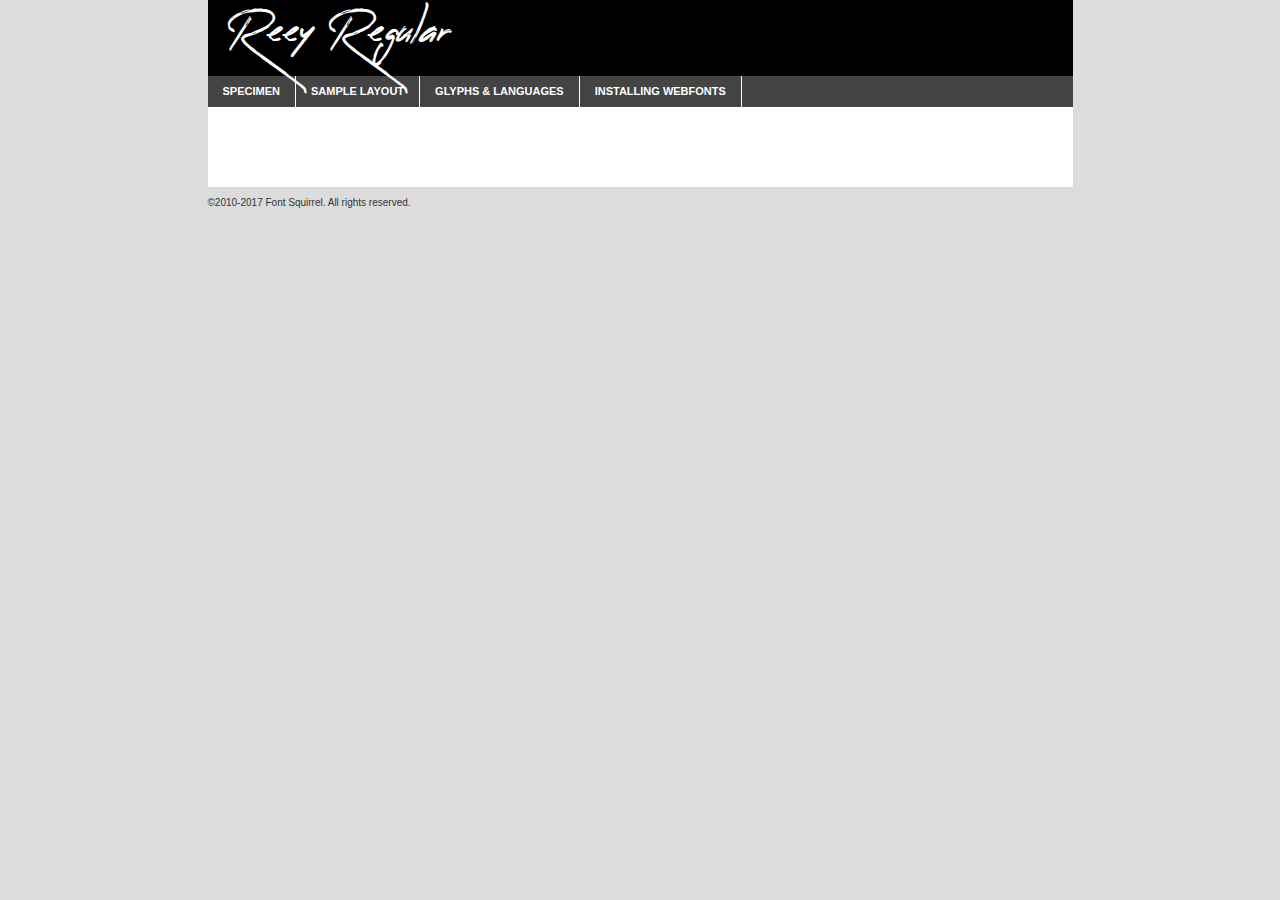
<file: Font/6/reey-regular-demo.html>
<!DOCTYPE html PUBLIC "-//W3C//DTD XHTML 1.0 Transitional//EN"
	"http://www.w3.org/TR/xhtml1/DTD/xhtml1-transitional.dtd">

<html xmlns="http://www.w3.org/1999/xhtml" xml:lang="en" lang="en">
<head>
	<meta http-equiv="Content-Type" content="text/html; charset=utf-8" />
	<script src="http://ajax.googleapis.com/ajax/libs/jquery/1.7.2/jquery.min.js" type="text/javascript" charset="utf-8"></script>
	<script type="text/javascript">
	(function($){$.fn.easyTabs=function(option){var param=jQuery.extend({fadeSpeed:"fast",defaultContent:1,activeClass:'active'},option);$(this).each(function(){var thisId="#"+this.id;if(param.defaultContent==''){param.defaultContent=1;}
	if(typeof param.defaultContent=="number")
	{var defaultTab=$(thisId+" .tabs li:eq("+(param.defaultContent-1)+") a").attr('href').substr(1);}else{var defaultTab=param.defaultContent;}
	$(thisId+" .tabs li a").each(function(){var tabToHide=$(this).attr('href').substr(1);$("#"+tabToHide).addClass('easytabs-tab-content');});hideAll();changeContent(defaultTab);function hideAll(){$(thisId+" .easytabs-tab-content").hide();}
	function changeContent(tabId){hideAll();$(thisId+" .tabs li").removeClass(param.activeClass);$(thisId+" .tabs li a[href=#"+tabId+"]").closest('li').addClass(param.activeClass);if(param.fadeSpeed!="none")
	{$(thisId+" #"+tabId).fadeIn(param.fadeSpeed);}else{$(thisId+" #"+tabId).show();}}
	$(thisId+" .tabs li").click(function(){var tabId=$(this).find('a').attr('href').substr(1);changeContent(tabId);return false;});});}})(jQuery);
	</script>
	<link rel="stylesheet" href="specimen_files/specimen_stylesheet.css" type="text/css" charset="utf-8" />
	<link rel="stylesheet" href="stylesheet.css" type="text/css" charset="utf-8" />

	<style type="text/css">
					body{
				font-family: 'reeyregular';
							}
		</style>

	<title>Reey Regular Specimen</title>
	
	
	<script type="text/javascript" charset="utf-8">
		$(document).ready(function() {
			$('#container').easyTabs({defaultContent:1});
		});
	</script>
</head>

<body>
<div id="container">
	<div id="header">
		Reey Regular	</div>
	<ul class="tabs">
		<li><a href="#specimen">Specimen</a></li>
		<li><a href="#layout">Sample Layout</a></li>
				<li><a href="#glyphs">Glyphs &amp; Languages</a></li>
		<li><a href="#installing">Installing Webfonts</a></li>
		
	</ul>
	
	<div id="main_content">

		
			<div id="specimen">
		
				<div class="section">
					<div class="grid12 firstcol">
						<div class="huge">AaBb</div>
					</div>
				</div>
		
				<div class="section">
					<div class="glyph_range">A&#x200B;B&#x200b;C&#x200b;D&#x200b;E&#x200b;F&#x200b;G&#x200b;H&#x200b;I&#x200b;J&#x200b;K&#x200b;L&#x200b;M&#x200b;N&#x200b;O&#x200b;P&#x200b;Q&#x200b;R&#x200b;S&#x200b;T&#x200b;U&#x200b;V&#x200b;W&#x200b;X&#x200b;Y&#x200b;Z&#x200b;a&#x200b;b&#x200b;c&#x200b;d&#x200b;e&#x200b;f&#x200b;g&#x200b;h&#x200b;i&#x200b;j&#x200b;k&#x200b;l&#x200b;m&#x200b;n&#x200b;o&#x200b;p&#x200b;q&#x200b;r&#x200b;s&#x200b;t&#x200b;u&#x200b;v&#x200b;w&#x200b;x&#x200b;y&#x200b;z&#x200b;1&#x200b;2&#x200b;3&#x200b;4&#x200b;5&#x200b;6&#x200b;7&#x200b;8&#x200b;9&#x200b;0&#x200b;&amp;&#x200b;.&#x200b;,&#x200b;?&#x200b;!&#x200b;&#64;&#x200b;(&#x200b;)&#x200b;#&#x200b;$&#x200b;%&#x200b;*&#x200b;+&#x200b;-&#x200b;=&#x200b;:&#x200b;;</div>
				</div>
				<div class="section">
					<div class="grid12 firstcol">
						<table class="sample_table">
							<tr><td>10</td><td class="size10">abcdefghijklmnopqrstuvwxyzABCDEFGHIJKLMNOPQRSTUVWXYZ0123456789abcdefghijklmnopqrstuvwxyzABCDEFGHIJKLMNOPQRSTUVWXYZ0123456789abcdefghijklmnopqrstuvwxyzABCDEFGHIJKLMNOPQRSTUVWXYZ</td></tr>
							<tr><td>11</td><td class="size11">abcdefghijklmnopqrstuvwxyzABCDEFGHIJKLMNOPQRSTUVWXYZ0123456789abcdefghijklmnopqrstuvwxyzABCDEFGHIJKLMNOPQRSTUVWXYZ0123456789abcdefghijklmnopqrstuvwxyzABCDEFGHIJKLMNOPQRSTUVWXYZ</td></tr>
							<tr><td>12</td><td class="size12">abcdefghijklmnopqrstuvwxyzABCDEFGHIJKLMNOPQRSTUVWXYZ0123456789abcdefghijklmnopqrstuvwxyzABCDEFGHIJKLMNOPQRSTUVWXYZ0123456789abcdefghijklmnopqrstuvwxyzABCDEFGHIJKLMNOPQRSTUVWXYZ</td></tr>
							<tr><td>13</td><td class="size13">abcdefghijklmnopqrstuvwxyzABCDEFGHIJKLMNOPQRSTUVWXYZ0123456789abcdefghijklmnopqrstuvwxyzABCDEFGHIJKLMNOPQRSTUVWXYZ0123456789abcdefghijklmnopqrstuvwxyzABCDEFGHIJKLMNOPQRSTUVWXYZ</td></tr>
							<tr><td>14</td><td class="size14">abcdefghijklmnopqrstuvwxyzABCDEFGHIJKLMNOPQRSTUVWXYZ0123456789abcdefghijklmnopqrstuvwxyzABCDEFGHIJKLMNOPQRSTUVWXYZ0123456789abcdefghijklmnopqrstuvwxyzABCDEFGHIJKLMNOPQRSTUVWXYZ</td></tr>
							<tr><td>16</td><td class="size16">abcdefghijklmnopqrstuvwxyzABCDEFGHIJKLMNOPQRSTUVWXYZ0123456789abcdefghijklmnopqrstuvwxyzABCDEFGHIJKLMNOPQRSTUVWXYZ</td></tr>
							<tr><td>18</td><td class="size18">abcdefghijklmnopqrstuvwxyzABCDEFGHIJKLMNOPQRSTUVWXYZ0123456789abcdefghijklmnopqrstuvwxyzABCDEFGHIJKLMNOPQRSTUVWXYZ</td></tr>
							<tr><td>20</td><td class="size20">abcdefghijklmnopqrstuvwxyzABCDEFGHIJKLMNOPQRSTUVWXYZ0123456789abcdefghijklmnopqrstuvwxyzABCDEFGHIJKLMNOPQRSTUVWXYZ</td></tr>
							<tr><td>24</td><td class="size24">abcdefghijklmnopqrstuvwxyzABCDEFGHIJKLMNOPQRSTUVWXYZ0123456789abcdefghijklmnopqrstuvwxyzABCDEFGHIJKLMNOPQRSTUVWXYZ</td></tr>
							<tr><td>30</td><td class="size30">abcdefghijklmnopqrstuvwxyzABCDEFGHIJKLMNOPQRSTUVWXYZ0123456789abcdefghijklmnopqrstuvwxyzABCDEFGHIJKLMNOPQRSTUVWXYZ</td></tr>
							<tr><td>36</td><td class="size36">abcdefghijklmnopqrstuvwxyzABCDEFGHIJKLMNOPQRSTUVWXYZ0123456789abcdefghijklmnopqrstuvwxyzABCDEFGHIJKLMNOPQRSTUVWXYZ</td></tr>
							<tr><td>48</td><td class="size48">abcdefghijklmnopqrstuvwxyzABCDEFGHIJKLMNOPQRSTUVWXYZ0123456789abcdefghijklmnopqrstuvwxyzABCDEFGHIJKLMNOPQRSTUVWXYZ</td></tr>
							<tr><td>60</td><td class="size60">abcdefghijklmnopqrstuvwxyzABCDEFGHIJKLMNOPQRSTUVWXYZ0123456789abcdefghijklmnopqrstuvwxyzABCDEFGHIJKLMNOPQRSTUVWXYZ</td></tr>
							<tr><td>72</td><td class="size72">abcdefghijklmnopqrstuvwxyzABCDEFGHIJKLMNOPQRSTUVWXYZ0123456789abcdefghijklmnopqrstuvwxyzABCDEFGHIJKLMNOPQRSTUVWXYZ</td></tr>
							<tr><td>90</td><td class="size90">abcdefghijklmnopqrstuvwxyzABCDEFGHIJKLMNOPQRSTUVWXYZ0123456789abcdefghijklmnopqrstuvwxyzABCDEFGHIJKLMNOPQRSTUVWXYZ</td></tr>
						</table>
				
					</div>
			
				</div>
		
		
		
								<div class="section" id="bodycomparison">


										<div id="xheight">
				<div class="fontbody">&#x25FC;&#x25FC;&#x25FC;&#x25FC;&#x25FC;&#x25FC;&#x25FC;&#x25FC;&#x25FC;&#x25FC;&#x25FC;&#x25FC;&#x25FC;&#x25FC;&#x25FC;&#x25FC;&#x25FC;&#x25FC;&#x25FC;&#x25FC;&#x25FC;&#x25FC;&#x25FC;&#x25FC;&#x25FC;&#x25FC;&#x25FC;&#x25FC;&#x25FC;&#x25FC;&#x25FC;&#x25FC;&#x25FC;&#x25FC;&#x25FC;&#x25FC;&#x25FC;&#x25FC;&#x25FC;&#x25FC;&#x25FC;&#x25FC;&#x25FC;&#x25FC;&#x25FC;&#x25FC;&#x25FC;&#x25FC;&#x25FC;&#x25FC;&#x25FC;&#x25FC;&#x25FC;&#x25FC;&#x25FC;&#x25FC;&#x25FC;&#x25FC;&#x25FC;&#x25FC;&#x25FC;&#x25FC;&#x25FC;&#x25FC;&#x25FC;&#x25FC;&#x25FC;&#x25FC;&#x25FC;&#x25FC;&#x25FC;&#x25FC;&#x25FC;&#x25FC;&#x25FC;&#x25FC;&#x25FC;&#x25FC;&#x25FC;&#x25FC;&#x25FC;&#x25FC;&#x25FC;&#x25FC;&#x25FC;&#x25FC;&#x25FC;&#x25FC;&#x25FC;&#x25FC;&#x25FC;&#x25FC;&#x25FC;&#x25FC;&#x25FC;&#x25FC;&#x25FC;&#x25FC;&#x25FC;body</div><div class="arialbody">body</div><div class="verdanabody">body</div><div class="georgiabody">body</div></div>
										<div class="fontbody" style="z-index:1">
											body<span>Reey Regular</span>
										</div>
										<div class="arialbody" style="z-index:1">
											body<span>Arial</span>
										</div>
										<div class="verdanabody" style="z-index:1">
											body<span>Verdana</span>
										</div>
										<div class="georgiabody" style="z-index:1">
											body<span>Georgia</span>
										</div>



								</div>
		
		
				<div class="section psample psample_row1" id="">
					
					<div class="grid2 firstcol">
						<p class="size10"><span>10.</span>Aenean lacinia bibendum nulla sed consectetur. Fusce dapibus, tellus ac cursus commodo, tortor mauris condimentum nibh, ut fermentum massa justo sit amet risus. Nullam id dolor id nibh ultricies vehicula ut id elit. Cum sociis natoque penatibus et magnis dis parturient montes, nascetur ridiculus mus. Nulla vitae elit libero, a pharetra augue.</p>
			
					</div>
					<div class="grid3">
						<p class="size11"><span>11.</span>Aenean lacinia bibendum nulla sed consectetur. Fusce dapibus, tellus ac cursus commodo, tortor mauris condimentum nibh, ut fermentum massa justo sit amet risus. Nullam id dolor id nibh ultricies vehicula ut id elit. Cum sociis natoque penatibus et magnis dis parturient montes, nascetur ridiculus mus. Nulla vitae elit libero, a pharetra augue.</p>
			
					</div>
					<div class="grid3">
						<p class="size12"><span>12.</span>Aenean lacinia bibendum nulla sed consectetur. Fusce dapibus, tellus ac cursus commodo, tortor mauris condimentum nibh, ut fermentum massa justo sit amet risus. Nullam id dolor id nibh ultricies vehicula ut id elit. Cum sociis natoque penatibus et magnis dis parturient montes, nascetur ridiculus mus. Nulla vitae elit libero, a pharetra augue.</p>
			
					</div>
					<div class="grid4">
						<p class="size13"><span>13.</span>Aenean lacinia bibendum nulla sed consectetur. Fusce dapibus, tellus ac cursus commodo, tortor mauris condimentum nibh, ut fermentum massa justo sit amet risus. Nullam id dolor id nibh ultricies vehicula ut id elit. Cum sociis natoque penatibus et magnis dis parturient montes, nascetur ridiculus mus. Nulla vitae elit libero, a pharetra augue.</p>
			
					</div>
					<div class="white_blend"></div>
					
				</div>
				<div class="section psample psample_row2" id="">
					<div class="grid3 firstcol">
						<p class="size14"><span>14.</span>Aenean lacinia bibendum nulla sed consectetur. Fusce dapibus, tellus ac cursus commodo, tortor mauris condimentum nibh, ut fermentum massa justo sit amet risus. Nullam id dolor id nibh ultricies vehicula ut id elit. Cum sociis natoque penatibus et magnis dis parturient montes, nascetur ridiculus mus. Nulla vitae elit libero, a pharetra augue.</p>
			
					</div>
					<div class="grid4">
						<p class="size16"><span>16.</span>Aenean lacinia bibendum nulla sed consectetur. Fusce dapibus, tellus ac cursus commodo, tortor mauris condimentum nibh, ut fermentum massa justo sit amet risus. Nullam id dolor id nibh ultricies vehicula ut id elit. Cum sociis natoque penatibus et magnis dis parturient montes, nascetur ridiculus mus. Nulla vitae elit libero, a pharetra augue.</p>
			
					</div>
					<div class="grid5">
						<p class="size18"><span>18.</span>Aenean lacinia bibendum nulla sed consectetur. Fusce dapibus, tellus ac cursus commodo, tortor mauris condimentum nibh, ut fermentum massa justo sit amet risus. Nullam id dolor id nibh ultricies vehicula ut id elit. Cum sociis natoque penatibus et magnis dis parturient montes, nascetur ridiculus mus. Nulla vitae elit libero, a pharetra augue.</p>
			
					</div>

					<div class="white_blend"></div>

				</div>
				
				<div class="section psample psample_row3" id="">
					<div class="grid5 firstcol">
						<p class="size20"><span>20.</span>Aenean lacinia bibendum nulla sed consectetur. Fusce dapibus, tellus ac cursus commodo, tortor mauris condimentum nibh, ut fermentum massa justo sit amet risus. Nullam id dolor id nibh ultricies vehicula ut id elit. Cum sociis natoque penatibus et magnis dis parturient montes, nascetur ridiculus mus. Nulla vitae elit libero, a pharetra augue.</p>
					</div>
					<div class="grid7">
						<p class="size24"><span>24.</span>Aenean lacinia bibendum nulla sed consectetur. Fusce dapibus, tellus ac cursus commodo, tortor mauris condimentum nibh, ut fermentum massa justo sit amet risus. Nullam id dolor id nibh ultricies vehicula ut id elit. Cum sociis natoque penatibus et magnis dis parturient montes, nascetur ridiculus mus. Nulla vitae elit libero, a pharetra augue.</p>
					</div>
					
					<div class="white_blend"></div>
					
				</div>
				
				<div class="section psample psample_row4" id="">
					<div class="grid12 firstcol">
						<p class="size30"><span>30.</span>Aenean lacinia bibendum nulla sed consectetur. Fusce dapibus, tellus ac cursus commodo, tortor mauris condimentum nibh, ut fermentum massa justo sit amet risus. Nullam id dolor id nibh ultricies vehicula ut id elit. Cum sociis natoque penatibus et magnis dis parturient montes, nascetur ridiculus mus. Nulla vitae elit libero, a pharetra augue.</p>
					</div>
					<div class="white_blend"></div>
					
				</div>
				
				
				
				<div class="section psample psample_row1 fullreverse">
					<div class="grid2 firstcol">
						<p class="size10"><span>10.</span>Aenean lacinia bibendum nulla sed consectetur. Fusce dapibus, tellus ac cursus commodo, tortor mauris condimentum nibh, ut fermentum massa justo sit amet risus. Nullam id dolor id nibh ultricies vehicula ut id elit. Cum sociis natoque penatibus et magnis dis parturient montes, nascetur ridiculus mus. Nulla vitae elit libero, a pharetra augue.</p>
			
					</div>
					<div class="grid3">
						<p class="size11"><span>11.</span>Aenean lacinia bibendum nulla sed consectetur. Fusce dapibus, tellus ac cursus commodo, tortor mauris condimentum nibh, ut fermentum massa justo sit amet risus. Nullam id dolor id nibh ultricies vehicula ut id elit. Cum sociis natoque penatibus et magnis dis parturient montes, nascetur ridiculus mus. Nulla vitae elit libero, a pharetra augue.</p>
			
					</div>
					<div class="grid3">
						<p class="size12"><span>12.</span>Aenean lacinia bibendum nulla sed consectetur. Fusce dapibus, tellus ac cursus commodo, tortor mauris condimentum nibh, ut fermentum massa justo sit amet risus. Nullam id dolor id nibh ultricies vehicula ut id elit. Cum sociis natoque penatibus et magnis dis parturient montes, nascetur ridiculus mus. Nulla vitae elit libero, a pharetra augue.</p>
			
					</div>
					<div class="grid4">
						<p class="size13"><span>13.</span>Aenean lacinia bibendum nulla sed consectetur. Fusce dapibus, tellus ac cursus commodo, tortor mauris condimentum nibh, ut fermentum massa justo sit amet risus. Nullam id dolor id nibh ultricies vehicula ut id elit. Cum sociis natoque penatibus et magnis dis parturient montes, nascetur ridiculus mus. Nulla vitae elit libero, a pharetra augue.</p>
			
					</div>
					<div class="black_blend"></div>
					
				</div>
				
				<div class="section psample psample_row2 fullreverse">
					<div class="grid3 firstcol">
						<p class="size14"><span>14.</span>Aenean lacinia bibendum nulla sed consectetur. Fusce dapibus, tellus ac cursus commodo, tortor mauris condimentum nibh, ut fermentum massa justo sit amet risus. Nullam id dolor id nibh ultricies vehicula ut id elit. Cum sociis natoque penatibus et magnis dis parturient montes, nascetur ridiculus mus. Nulla vitae elit libero, a pharetra augue.</p>
			
					</div>
					<div class="grid4">
						<p class="size16"><span>16.</span>Aenean lacinia bibendum nulla sed consectetur. Fusce dapibus, tellus ac cursus commodo, tortor mauris condimentum nibh, ut fermentum massa justo sit amet risus. Nullam id dolor id nibh ultricies vehicula ut id elit. Cum sociis natoque penatibus et magnis dis parturient montes, nascetur ridiculus mus. Nulla vitae elit libero, a pharetra augue.</p>
			
					</div>
					<div class="grid5">
						<p class="size18"><span>18.</span>Aenean lacinia bibendum nulla sed consectetur. Fusce dapibus, tellus ac cursus commodo, tortor mauris condimentum nibh, ut fermentum massa justo sit amet risus. Nullam id dolor id nibh ultricies vehicula ut id elit. Cum sociis natoque penatibus et magnis dis parturient montes, nascetur ridiculus mus. Nulla vitae elit libero, a pharetra augue.</p>
			
					</div>
					<div class="black_blend"></div>

				</div>
				
				<div class="section psample fullreverse psample_row3" id="">
					<div class="grid5 firstcol">
						<p class="size20"><span>20.</span>Aenean lacinia bibendum nulla sed consectetur. Fusce dapibus, tellus ac cursus commodo, tortor mauris condimentum nibh, ut fermentum massa justo sit amet risus. Nullam id dolor id nibh ultricies vehicula ut id elit. Cum sociis natoque penatibus et magnis dis parturient montes, nascetur ridiculus mus. Nulla vitae elit libero, a pharetra augue.</p>
					</div>
					<div class="grid7">
						<p class="size24"><span>24.</span>Aenean lacinia bibendum nulla sed consectetur. Fusce dapibus, tellus ac cursus commodo, tortor mauris condimentum nibh, ut fermentum massa justo sit amet risus. Nullam id dolor id nibh ultricies vehicula ut id elit. Cum sociis natoque penatibus et magnis dis parturient montes, nascetur ridiculus mus. Nulla vitae elit libero, a pharetra augue.</p>
					</div>
					
					<div class="black_blend"></div>
					
				</div>
				
				<div class="section psample fullreverse psample_row4" id="" style="border-bottom: 20px #000 solid;">
					<div class="grid12 firstcol">
						<p class="size30"><span>30.</span>Aenean lacinia bibendum nulla sed consectetur. Fusce dapibus, tellus ac cursus commodo, tortor mauris condimentum nibh, ut fermentum massa justo sit amet risus. Nullam id dolor id nibh ultricies vehicula ut id elit. Cum sociis natoque penatibus et magnis dis parturient montes, nascetur ridiculus mus. Nulla vitae elit libero, a pharetra augue.</p>
					</div>
					<div class="black_blend"></div>
					
				</div>
				
				
				
				
			</div>
			
			<div id="layout">
				
				<div class="section">
					
					<div class="grid12 firstcol">
						<h1>Lorem Ipsum Dolor</h1>
						<h2>Etiam porta sem malesuada magna mollis euismod</h2>
						
						<p class="byline">By <a href="#link">Aenean Lacinia</a></p>
					</div>
				</div>
				<div class="section">
					<div class="grid8 firstcol">
						<p class="large">Donec sed odio dui. Morbi leo risus, porta ac consectetur ac, vestibulum at eros. Fusce dapibus, tellus ac cursus commodo, tortor mauris condimentum nibh, ut fermentum massa justo sit amet risus. </p>

						
						<h3>Pellentesque ornare sem</h3>

						<p>Maecenas sed diam eget risus varius blandit sit amet non magna. Maecenas faucibus mollis interdum. Donec ullamcorper nulla non metus auctor fringilla. Nullam id dolor id nibh ultricies vehicula ut id elit. Nullam id dolor id nibh ultricies vehicula ut id elit. </p>

						<p>Aenean eu leo quam. Pellentesque ornare sem lacinia quam venenatis vestibulum. Lorem ipsum dolor sit amet, consectetur adipiscing elit. Cum sociis natoque penatibus et magnis dis parturient montes, nascetur ridiculus mus. </p>

						<p>Nulla vitae elit libero, a pharetra augue. Praesent commodo cursus magna, vel scelerisque nisl consectetur et. Aenean lacinia bibendum nulla sed consectetur. </p>

						<p>Nullam quis risus eget urna mollis ornare vel eu leo. Nullam quis risus eget urna mollis ornare vel eu leo. Maecenas sed diam eget risus varius blandit sit amet non magna. Donec ullamcorper nulla non metus auctor fringilla. </p>

						<h3>Cras mattis consectetur</h3>

						<p>Aenean eu leo quam. Pellentesque ornare sem lacinia quam venenatis vestibulum. Aenean lacinia bibendum nulla sed consectetur. Integer posuere erat a ante venenatis dapibus posuere velit aliquet. Cras mattis consectetur purus sit amet fermentum. </p>

						<p>Nullam id dolor id nibh ultricies vehicula ut id elit. Nullam quis risus eget urna mollis ornare vel eu leo. Cras mattis consectetur purus sit amet fermentum.</p>
					</div>
					
					<div class="grid4 sidebar">
						
						<div class="box reverse">
							<p class="last">Nullam quis risus eget urna mollis ornare vel eu leo. Donec ullamcorper nulla non metus auctor fringilla. Cras mattis consectetur purus sit amet fermentum. Sed posuere consectetur est at lobortis. Lorem ipsum dolor sit amet, consectetur adipiscing elit. </p>
						</div>
						
						<p class="caption">Maecenas sed diam eget risus varius.</p>

						<p>Vestibulum id ligula porta felis euismod semper. Integer posuere erat a ante venenatis dapibus posuere velit aliquet. Vestibulum id ligula porta felis euismod semper. Sed posuere consectetur est at lobortis. Maecenas sed diam eget risus varius blandit sit amet non magna. Fusce dapibus, tellus ac cursus commodo, tortor mauris condimentum nibh, ut fermentum massa justo sit amet risus. </p>

					

						<p>Duis mollis, est non commodo luctus, nisi erat porttitor ligula, eget lacinia odio sem nec elit. Aenean lacinia bibendum nulla sed consectetur. Vivamus sagittis lacus vel augue laoreet rutrum faucibus dolor auctor. Aenean lacinia bibendum nulla sed consectetur. Nullam quis risus eget urna mollis ornare vel eu leo. </p>

						<p>Praesent commodo cursus magna, vel scelerisque nisl consectetur et. Donec ullamcorper nulla non metus auctor fringilla. Maecenas faucibus mollis interdum. Fusce dapibus, tellus ac cursus commodo, tortor mauris condimentum nibh, ut fermentum massa justo sit amet risus. </p>

					</div>
				</div>
				
			</div>


			



		<div id="glyphs">
			<div class="section">
				<div class="grid12 firstcol">
			
				<h1>Language Support</h1>
				<p>The subset of Reey Regular in this kit supports the following languages:<br />
			
					English, Arrernte, Bislama, Cebuano, Fijian, Gilbertese, Hmong, Ibanag, Iloko_ilokano, Interglossa_glosa, Interlingua, Lojban, Norfolk_pitcairnese, Oromo, Rotokas, Seychelles_creole, Shona, Somali, Southern_ndebele, Swahili, Swati_swazi, Tok_pisin, Warlpiri, Xhosa, Zulu, Latinbasic, Ubasic, Demo				</p>
				<h1>Glyph Chart</h1>
				<p>The subset of Reey Regular in this kit includes all the glyphs listed below. Unicode entities are included above each glyph to help you insert individual characters into your layout.</p>
				<div id="glyph_chart">
			
																				 <div><p>&amp;#32;</p>&#32;</div>
																				 <div><p>&amp;#33;</p>&#33;</div>
																				 <div><p>&amp;#34;</p>&#34;</div>
																				 <div><p>&amp;#35;</p>&#35;</div>
																				 <div><p>&amp;#36;</p>&#36;</div>
																				 <div><p>&amp;#37;</p>&#37;</div>
																				 <div><p>&amp;#38;</p>&#38;</div>
																				 <div><p>&amp;#39;</p>&#39;</div>
																				 <div><p>&amp;#40;</p>&#40;</div>
																				 <div><p>&amp;#41;</p>&#41;</div>
																				 <div><p>&amp;#42;</p>&#42;</div>
																				 <div><p>&amp;#43;</p>&#43;</div>
																				 <div><p>&amp;#44;</p>&#44;</div>
																				 <div><p>&amp;#45;</p>&#45;</div>
																				 <div><p>&amp;#46;</p>&#46;</div>
																				 <div><p>&amp;#47;</p>&#47;</div>
																				 <div><p>&amp;#48;</p>&#48;</div>
																				 <div><p>&amp;#49;</p>&#49;</div>
																				 <div><p>&amp;#50;</p>&#50;</div>
																				 <div><p>&amp;#51;</p>&#51;</div>
																				 <div><p>&amp;#52;</p>&#52;</div>
																				 <div><p>&amp;#53;</p>&#53;</div>
																				 <div><p>&amp;#54;</p>&#54;</div>
																				 <div><p>&amp;#55;</p>&#55;</div>
																				 <div><p>&amp;#56;</p>&#56;</div>
																				 <div><p>&amp;#57;</p>&#57;</div>
																				 <div><p>&amp;#58;</p>&#58;</div>
																				 <div><p>&amp;#59;</p>&#59;</div>
																				 <div><p>&amp;#60;</p>&#60;</div>
																				 <div><p>&amp;#61;</p>&#61;</div>
																				 <div><p>&amp;#62;</p>&#62;</div>
																				 <div><p>&amp;#63;</p>&#63;</div>
																				 <div><p>&amp;#64;</p>&#64;</div>
																				 <div><p>&amp;#65;</p>&#65;</div>
																				 <div><p>&amp;#66;</p>&#66;</div>
																				 <div><p>&amp;#67;</p>&#67;</div>
																				 <div><p>&amp;#68;</p>&#68;</div>
																				 <div><p>&amp;#69;</p>&#69;</div>
																				 <div><p>&amp;#70;</p>&#70;</div>
																				 <div><p>&amp;#71;</p>&#71;</div>
																				 <div><p>&amp;#72;</p>&#72;</div>
																				 <div><p>&amp;#73;</p>&#73;</div>
																				 <div><p>&amp;#74;</p>&#74;</div>
																				 <div><p>&amp;#75;</p>&#75;</div>
																				 <div><p>&amp;#76;</p>&#76;</div>
																				 <div><p>&amp;#77;</p>&#77;</div>
																				 <div><p>&amp;#78;</p>&#78;</div>
																				 <div><p>&amp;#79;</p>&#79;</div>
																				 <div><p>&amp;#80;</p>&#80;</div>
																				 <div><p>&amp;#81;</p>&#81;</div>
																				 <div><p>&amp;#82;</p>&#82;</div>
																				 <div><p>&amp;#83;</p>&#83;</div>
																				 <div><p>&amp;#84;</p>&#84;</div>
																				 <div><p>&amp;#85;</p>&#85;</div>
																				 <div><p>&amp;#86;</p>&#86;</div>
																				 <div><p>&amp;#87;</p>&#87;</div>
																				 <div><p>&amp;#88;</p>&#88;</div>
																				 <div><p>&amp;#89;</p>&#89;</div>
																				 <div><p>&amp;#90;</p>&#90;</div>
																				 <div><p>&amp;#91;</p>&#91;</div>
																				 <div><p>&amp;#92;</p>&#92;</div>
																				 <div><p>&amp;#93;</p>&#93;</div>
																				 <div><p>&amp;#94;</p>&#94;</div>
																				 <div><p>&amp;#95;</p>&#95;</div>
																				 <div><p>&amp;#96;</p>&#96;</div>
																				 <div><p>&amp;#97;</p>&#97;</div>
																				 <div><p>&amp;#98;</p>&#98;</div>
																				 <div><p>&amp;#99;</p>&#99;</div>
																				 <div><p>&amp;#100;</p>&#100;</div>
																				 <div><p>&amp;#101;</p>&#101;</div>
																				 <div><p>&amp;#102;</p>&#102;</div>
																				 <div><p>&amp;#103;</p>&#103;</div>
																				 <div><p>&amp;#104;</p>&#104;</div>
																				 <div><p>&amp;#105;</p>&#105;</div>
																				 <div><p>&amp;#106;</p>&#106;</div>
																				 <div><p>&amp;#107;</p>&#107;</div>
																				 <div><p>&amp;#108;</p>&#108;</div>
																				 <div><p>&amp;#109;</p>&#109;</div>
																				 <div><p>&amp;#110;</p>&#110;</div>
																				 <div><p>&amp;#111;</p>&#111;</div>
																				 <div><p>&amp;#112;</p>&#112;</div>
																				 <div><p>&amp;#113;</p>&#113;</div>
																				 <div><p>&amp;#114;</p>&#114;</div>
																				 <div><p>&amp;#115;</p>&#115;</div>
																				 <div><p>&amp;#116;</p>&#116;</div>
																				 <div><p>&amp;#117;</p>&#117;</div>
																				 <div><p>&amp;#118;</p>&#118;</div>
																				 <div><p>&amp;#119;</p>&#119;</div>
																				 <div><p>&amp;#120;</p>&#120;</div>
																				 <div><p>&amp;#121;</p>&#121;</div>
																				 <div><p>&amp;#122;</p>&#122;</div>
																				 <div><p>&amp;#123;</p>&#123;</div>
																				 <div><p>&amp;#124;</p>&#124;</div>
																				 <div><p>&amp;#125;</p>&#125;</div>
																				 <div><p>&amp;#126;</p>&#126;</div>
																				 <div><p>&amp;#160;</p>&#160;</div>
																				 <div><p>&amp;#161;</p>&#161;</div>
																				 <div><p>&amp;#162;</p>&#162;</div>
																				 <div><p>&amp;#163;</p>&#163;</div>
																				 <div><p>&amp;#164;</p>&#164;</div>
																				 <div><p>&amp;#165;</p>&#165;</div>
																				 <div><p>&amp;#166;</p>&#166;</div>
																				 <div><p>&amp;#167;</p>&#167;</div>
																				 <div><p>&amp;#168;</p>&#168;</div>
																				 <div><p>&amp;#169;</p>&#169;</div>
																				 <div><p>&amp;#171;</p>&#171;</div>
																				 <div><p>&amp;#173;</p>&#173;</div>
																				 <div><p>&amp;#174;</p>&#174;</div>
																				 <div><p>&amp;#176;</p>&#176;</div>
																				 <div><p>&amp;#177;</p>&#177;</div>
																				 <div><p>&amp;#180;</p>&#180;</div>
																				 <div><p>&amp;#183;</p>&#183;</div>
																				 <div><p>&amp;#184;</p>&#184;</div>
																				 <div><p>&amp;#187;</p>&#187;</div>
																				 <div><p>&amp;#191;</p>&#191;</div>
																				 <div><p>&amp;#215;</p>&#215;</div>
																				 <div><p>&amp;#224;</p>&#224;</div>
																				 <div><p>&amp;#225;</p>&#225;</div>
																				 <div><p>&amp;#226;</p>&#226;</div>
																				 <div><p>&amp;#227;</p>&#227;</div>
																				 <div><p>&amp;#228;</p>&#228;</div>
																				 <div><p>&amp;#229;</p>&#229;</div>
																				 <div><p>&amp;#231;</p>&#231;</div>
																				 <div><p>&amp;#232;</p>&#232;</div>
																				 <div><p>&amp;#233;</p>&#233;</div>
																				 <div><p>&amp;#234;</p>&#234;</div>
																				 <div><p>&amp;#235;</p>&#235;</div>
																				 <div><p>&amp;#236;</p>&#236;</div>
																				 <div><p>&amp;#237;</p>&#237;</div>
																				 <div><p>&amp;#238;</p>&#238;</div>
																				 <div><p>&amp;#239;</p>&#239;</div>
																				 <div><p>&amp;#241;</p>&#241;</div>
																				 <div><p>&amp;#242;</p>&#242;</div>
																				 <div><p>&amp;#243;</p>&#243;</div>
																				 <div><p>&amp;#244;</p>&#244;</div>
																				 <div><p>&amp;#245;</p>&#245;</div>
																				 <div><p>&amp;#246;</p>&#246;</div>
																				 <div><p>&amp;#247;</p>&#247;</div>
																				 <div><p>&amp;#249;</p>&#249;</div>
																				 <div><p>&amp;#250;</p>&#250;</div>
																				 <div><p>&amp;#251;</p>&#251;</div>
																				 <div><p>&amp;#252;</p>&#252;</div>
																				 <div><p>&amp;#253;</p>&#253;</div>
																				 <div><p>&amp;#255;</p>&#255;</div>
																				 <div><p>&amp;#710;</p>&#710;</div>
																				 <div><p>&amp;#732;</p>&#732;</div>
																				 <div><p>&amp;#8192;</p>&#8192;</div>
																				 <div><p>&amp;#8193;</p>&#8193;</div>
																				 <div><p>&amp;#8194;</p>&#8194;</div>
																				 <div><p>&amp;#8195;</p>&#8195;</div>
																				 <div><p>&amp;#8196;</p>&#8196;</div>
																				 <div><p>&amp;#8197;</p>&#8197;</div>
																				 <div><p>&amp;#8198;</p>&#8198;</div>
																				 <div><p>&amp;#8199;</p>&#8199;</div>
																				 <div><p>&amp;#8200;</p>&#8200;</div>
																				 <div><p>&amp;#8201;</p>&#8201;</div>
																				 <div><p>&amp;#8202;</p>&#8202;</div>
																				 <div><p>&amp;#8208;</p>&#8208;</div>
																				 <div><p>&amp;#8209;</p>&#8209;</div>
																				 <div><p>&amp;#8210;</p>&#8210;</div>
																				 <div><p>&amp;#8211;</p>&#8211;</div>
																				 <div><p>&amp;#8212;</p>&#8212;</div>
																				 <div><p>&amp;#8216;</p>&#8216;</div>
																				 <div><p>&amp;#8217;</p>&#8217;</div>
																				 <div><p>&amp;#8218;</p>&#8218;</div>
																				 <div><p>&amp;#8220;</p>&#8220;</div>
																				 <div><p>&amp;#8221;</p>&#8221;</div>
																				 <div><p>&amp;#8222;</p>&#8222;</div>
																				 <div><p>&amp;#8226;</p>&#8226;</div>
																				 <div><p>&amp;#8230;</p>&#8230;</div>
																				 <div><p>&amp;#8239;</p>&#8239;</div>
																				 <div><p>&amp;#8249;</p>&#8249;</div>
																				 <div><p>&amp;#8250;</p>&#8250;</div>
																				 <div><p>&amp;#8287;</p>&#8287;</div>
																				 <div><p>&amp;#8364;</p>&#8364;</div>
																				 <div><p>&amp;#8482;</p>&#8482;</div>
																				 <div><p>&amp;#9724;</p>&#9724;</div>
																																																</div>	
				</div>
		
		
			</div>
		</div>
		
		
		<div id="specs">
			
		</div>
	
		<div id="installing">
			<div class="section">
				<div class="grid7 firstcol">
					<h1>Installing Webfonts</h1>
					
					<p>Webfonts are supported by all major browser platforms but not all in the same way. There are currently four different font formats that must be included in order to target all browsers. This includes TTF, WOFF, EOT and SVG.</p>
					
					<h2>1. Upload your webfonts</h2>
					<p>You must upload your webfont kit to your website. They should be in or near the same directory as your CSS files.</p>
					
					<h2>2. Include the webfont stylesheet</h2>
					<p>A special CSS @font-face declaration helps the various browsers select the appropriate font it needs without causing you a bunch of headaches. Learn more about this syntax by reading the <a href="https://www.fontspring.com/blog/further-hardening-of-the-bulletproof-syntax">Fontspring blog post</a> about it. The code for it is as follows:</p>


<code>
@font-face{ 
	font-family: 'MyWebFont';
	src: url('WebFont.eot');
	src: url('WebFont.eot?#iefix') format('embedded-opentype'),
	     url('WebFont.woff') format('woff'),
	     url('WebFont.ttf') format('truetype'),
	     url('WebFont.svg#webfont') format('svg');
}
</code>

	<p>We've already gone ahead and generated the code for you. All you have to do is link to the stylesheet in your HTML, like this:</p>
	<code>&lt;link rel=&quot;stylesheet&quot; href=&quot;stylesheet.css&quot; type=&quot;text/css&quot; charset=&quot;utf-8&quot; /&gt;</code>

					<h2>3. Modify your own stylesheet</h2>
					<p>To take advantage of your new fonts, you must tell your stylesheet to use them. Look at the original @font-face declaration above and find the property called "font-family." The name linked there will be what you use to reference the font. Prepend that webfont name to the font stack in the "font-family" property, inside the selector you want to change. For example:</p>
<code>p { font-family: 'WebFont', Arial, sans-serif; }</code>

<h2>4. Test</h2>
<p>Getting webfonts to work cross-browser <em>can</em> be tricky. Use the information in the sidebar to help you if you find that fonts aren't loading in a particular browser.</p>
				</div>
				
				<div class="grid5 sidebar">
					<div class="box">
						<h2>Troubleshooting<br />Font-Face Problems</h2>
						<p>Having trouble getting your webfonts to load in your new website? Here are some tips to sort out what might be the problem.</p>

						<h3>Fonts not showing in any browser</h3>

						<p>This sounds like you need to work on the plumbing. You either did not upload the fonts to the correct directory, or you did not link the fonts properly in the CSS. If you've confirmed that all this is correct and you still have a problem, take a look at your .htaccess file and see if requests are getting intercepted.</p>

						<h3>Fonts not loading in iPhone or iPad</h3>

						<p>The most common problem here is that you are serving the fonts from an IIS server. IIS refuses to serve files that have unknown MIME types. If that is the case, you must set the MIME type for SVG to "image/svg+xml" in the server settings. Follow these instructions from Microsoft if you need help.</p>

						<h3>Fonts not loading in Firefox</h3>

						<p>The primary reason for this failure? You are still using a version Firefox older than 3.5. So upgrade already! If that isn't it, then you are very likely serving fonts from a different domain. Firefox requires that all font assets be served from the same domain. Lastly it is possible that you need to add WOFF to your list of MIME types (if you are serving via IIS.)</p>

						<h3>Fonts not loading in IE</h3>

						<p>Are you looking at Internet Explorer on an actual Windows machine or are you cheating by using a service like Adobe BrowserLab? Many of these screenshot services do not render @font-face for IE. Best to test it on a real machine.</p>

						<h3>Fonts not loading in IE9</h3>

						<p>IE9, like Firefox, requires that fonts be served from the same domain as the website. Make sure that is the case.</p>
					</div>
				</div>
			</div>
			
		</div>
	
	</div>
	<div id="footer">
		<p>&copy;2010-2017 Font Squirrel. All rights reserved.</p>
	</div>
</div>
</body>
</html>
</file>
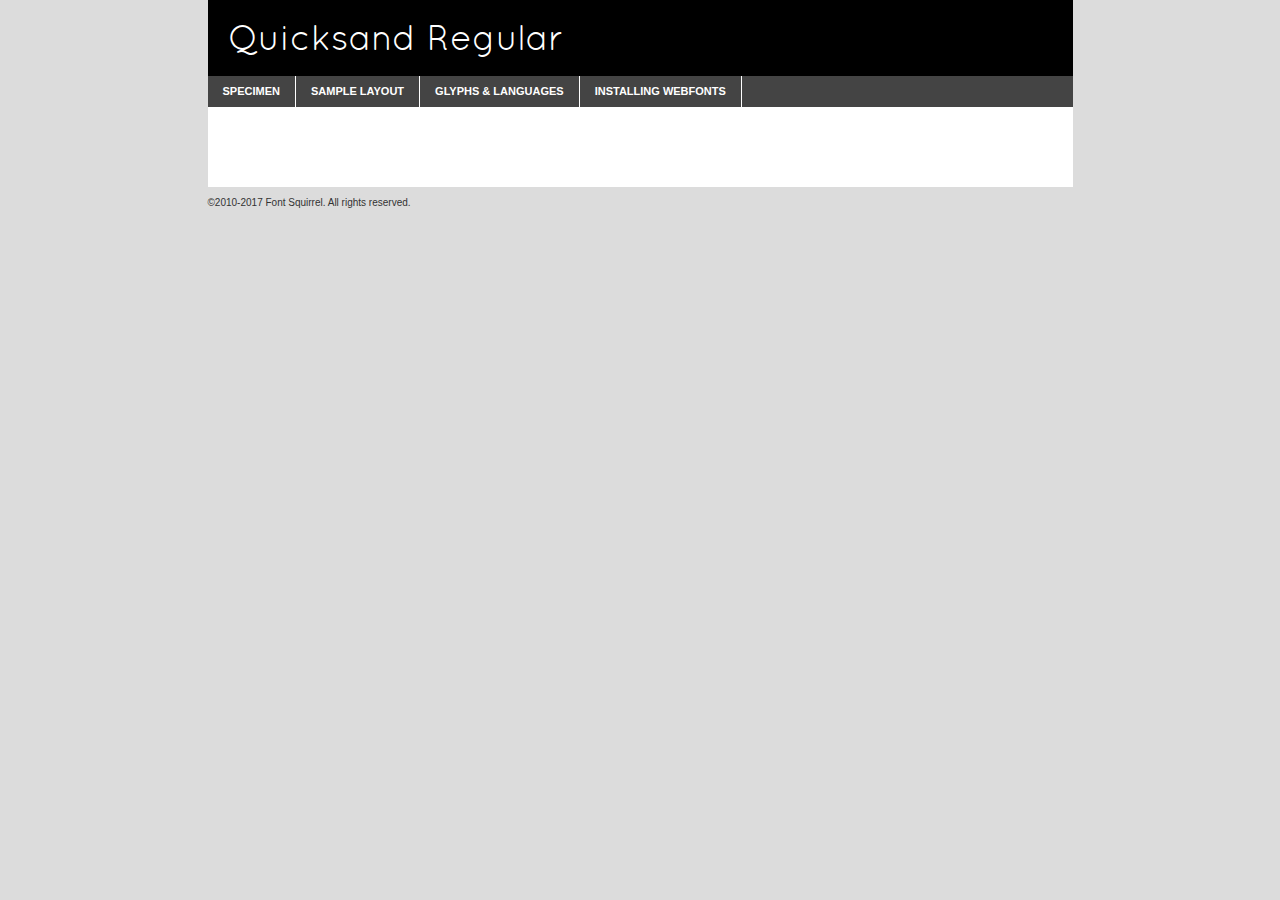
<file: Font/7/quicksand-regular-demo.html>
<!DOCTYPE html PUBLIC "-//W3C//DTD XHTML 1.0 Transitional//EN"
	"http://www.w3.org/TR/xhtml1/DTD/xhtml1-transitional.dtd">

<html xmlns="http://www.w3.org/1999/xhtml" xml:lang="en" lang="en">
<head>
	<meta http-equiv="Content-Type" content="text/html; charset=utf-8" />
	<script src="http://ajax.googleapis.com/ajax/libs/jquery/1.7.2/jquery.min.js" type="text/javascript" charset="utf-8"></script>
	<script type="text/javascript">
	(function($){$.fn.easyTabs=function(option){var param=jQuery.extend({fadeSpeed:"fast",defaultContent:1,activeClass:'active'},option);$(this).each(function(){var thisId="#"+this.id;if(param.defaultContent==''){param.defaultContent=1;}
	if(typeof param.defaultContent=="number")
	{var defaultTab=$(thisId+" .tabs li:eq("+(param.defaultContent-1)+") a").attr('href').substr(1);}else{var defaultTab=param.defaultContent;}
	$(thisId+" .tabs li a").each(function(){var tabToHide=$(this).attr('href').substr(1);$("#"+tabToHide).addClass('easytabs-tab-content');});hideAll();changeContent(defaultTab);function hideAll(){$(thisId+" .easytabs-tab-content").hide();}
	function changeContent(tabId){hideAll();$(thisId+" .tabs li").removeClass(param.activeClass);$(thisId+" .tabs li a[href=#"+tabId+"]").closest('li').addClass(param.activeClass);if(param.fadeSpeed!="none")
	{$(thisId+" #"+tabId).fadeIn(param.fadeSpeed);}else{$(thisId+" #"+tabId).show();}}
	$(thisId+" .tabs li").click(function(){var tabId=$(this).find('a').attr('href').substr(1);changeContent(tabId);return false;});});}})(jQuery);
	</script>
	<link rel="stylesheet" href="specimen_files/specimen_stylesheet.css" type="text/css" charset="utf-8" />
	<link rel="stylesheet" href="stylesheet.css" type="text/css" charset="utf-8" />

	<style type="text/css">
					body{
				font-family: 'quicksandregular';
							}
		</style>

	<title>Quicksand Regular Specimen</title>
	
	
	<script type="text/javascript" charset="utf-8">
		$(document).ready(function() {
			$('#container').easyTabs({defaultContent:1});
		});
	</script>
</head>

<body>
<div id="container">
	<div id="header">
		Quicksand Regular	</div>
	<ul class="tabs">
		<li><a href="#specimen">Specimen</a></li>
		<li><a href="#layout">Sample Layout</a></li>
				<li><a href="#glyphs">Glyphs &amp; Languages</a></li>
		<li><a href="#installing">Installing Webfonts</a></li>
		
	</ul>
	
	<div id="main_content">

		
			<div id="specimen">
		
				<div class="section">
					<div class="grid12 firstcol">
						<div class="huge">AaBb</div>
					</div>
				</div>
		
				<div class="section">
					<div class="glyph_range">A&#x200B;B&#x200b;C&#x200b;D&#x200b;E&#x200b;F&#x200b;G&#x200b;H&#x200b;I&#x200b;J&#x200b;K&#x200b;L&#x200b;M&#x200b;N&#x200b;O&#x200b;P&#x200b;Q&#x200b;R&#x200b;S&#x200b;T&#x200b;U&#x200b;V&#x200b;W&#x200b;X&#x200b;Y&#x200b;Z&#x200b;a&#x200b;b&#x200b;c&#x200b;d&#x200b;e&#x200b;f&#x200b;g&#x200b;h&#x200b;i&#x200b;j&#x200b;k&#x200b;l&#x200b;m&#x200b;n&#x200b;o&#x200b;p&#x200b;q&#x200b;r&#x200b;s&#x200b;t&#x200b;u&#x200b;v&#x200b;w&#x200b;x&#x200b;y&#x200b;z&#x200b;1&#x200b;2&#x200b;3&#x200b;4&#x200b;5&#x200b;6&#x200b;7&#x200b;8&#x200b;9&#x200b;0&#x200b;&amp;&#x200b;.&#x200b;,&#x200b;?&#x200b;!&#x200b;&#64;&#x200b;(&#x200b;)&#x200b;#&#x200b;$&#x200b;%&#x200b;*&#x200b;+&#x200b;-&#x200b;=&#x200b;:&#x200b;;</div>
				</div>
				<div class="section">
					<div class="grid12 firstcol">
						<table class="sample_table">
							<tr><td>10</td><td class="size10">abcdefghijklmnopqrstuvwxyzABCDEFGHIJKLMNOPQRSTUVWXYZ0123456789abcdefghijklmnopqrstuvwxyzABCDEFGHIJKLMNOPQRSTUVWXYZ0123456789abcdefghijklmnopqrstuvwxyzABCDEFGHIJKLMNOPQRSTUVWXYZ</td></tr>
							<tr><td>11</td><td class="size11">abcdefghijklmnopqrstuvwxyzABCDEFGHIJKLMNOPQRSTUVWXYZ0123456789abcdefghijklmnopqrstuvwxyzABCDEFGHIJKLMNOPQRSTUVWXYZ0123456789abcdefghijklmnopqrstuvwxyzABCDEFGHIJKLMNOPQRSTUVWXYZ</td></tr>
							<tr><td>12</td><td class="size12">abcdefghijklmnopqrstuvwxyzABCDEFGHIJKLMNOPQRSTUVWXYZ0123456789abcdefghijklmnopqrstuvwxyzABCDEFGHIJKLMNOPQRSTUVWXYZ0123456789abcdefghijklmnopqrstuvwxyzABCDEFGHIJKLMNOPQRSTUVWXYZ</td></tr>
							<tr><td>13</td><td class="size13">abcdefghijklmnopqrstuvwxyzABCDEFGHIJKLMNOPQRSTUVWXYZ0123456789abcdefghijklmnopqrstuvwxyzABCDEFGHIJKLMNOPQRSTUVWXYZ0123456789abcdefghijklmnopqrstuvwxyzABCDEFGHIJKLMNOPQRSTUVWXYZ</td></tr>
							<tr><td>14</td><td class="size14">abcdefghijklmnopqrstuvwxyzABCDEFGHIJKLMNOPQRSTUVWXYZ0123456789abcdefghijklmnopqrstuvwxyzABCDEFGHIJKLMNOPQRSTUVWXYZ0123456789abcdefghijklmnopqrstuvwxyzABCDEFGHIJKLMNOPQRSTUVWXYZ</td></tr>
							<tr><td>16</td><td class="size16">abcdefghijklmnopqrstuvwxyzABCDEFGHIJKLMNOPQRSTUVWXYZ0123456789abcdefghijklmnopqrstuvwxyzABCDEFGHIJKLMNOPQRSTUVWXYZ</td></tr>
							<tr><td>18</td><td class="size18">abcdefghijklmnopqrstuvwxyzABCDEFGHIJKLMNOPQRSTUVWXYZ0123456789abcdefghijklmnopqrstuvwxyzABCDEFGHIJKLMNOPQRSTUVWXYZ</td></tr>
							<tr><td>20</td><td class="size20">abcdefghijklmnopqrstuvwxyzABCDEFGHIJKLMNOPQRSTUVWXYZ0123456789abcdefghijklmnopqrstuvwxyzABCDEFGHIJKLMNOPQRSTUVWXYZ</td></tr>
							<tr><td>24</td><td class="size24">abcdefghijklmnopqrstuvwxyzABCDEFGHIJKLMNOPQRSTUVWXYZ0123456789abcdefghijklmnopqrstuvwxyzABCDEFGHIJKLMNOPQRSTUVWXYZ</td></tr>
							<tr><td>30</td><td class="size30">abcdefghijklmnopqrstuvwxyzABCDEFGHIJKLMNOPQRSTUVWXYZ0123456789abcdefghijklmnopqrstuvwxyzABCDEFGHIJKLMNOPQRSTUVWXYZ</td></tr>
							<tr><td>36</td><td class="size36">abcdefghijklmnopqrstuvwxyzABCDEFGHIJKLMNOPQRSTUVWXYZ0123456789abcdefghijklmnopqrstuvwxyzABCDEFGHIJKLMNOPQRSTUVWXYZ</td></tr>
							<tr><td>48</td><td class="size48">abcdefghijklmnopqrstuvwxyzABCDEFGHIJKLMNOPQRSTUVWXYZ0123456789abcdefghijklmnopqrstuvwxyzABCDEFGHIJKLMNOPQRSTUVWXYZ</td></tr>
							<tr><td>60</td><td class="size60">abcdefghijklmnopqrstuvwxyzABCDEFGHIJKLMNOPQRSTUVWXYZ0123456789abcdefghijklmnopqrstuvwxyzABCDEFGHIJKLMNOPQRSTUVWXYZ</td></tr>
							<tr><td>72</td><td class="size72">abcdefghijklmnopqrstuvwxyzABCDEFGHIJKLMNOPQRSTUVWXYZ0123456789abcdefghijklmnopqrstuvwxyzABCDEFGHIJKLMNOPQRSTUVWXYZ</td></tr>
							<tr><td>90</td><td class="size90">abcdefghijklmnopqrstuvwxyzABCDEFGHIJKLMNOPQRSTUVWXYZ0123456789abcdefghijklmnopqrstuvwxyzABCDEFGHIJKLMNOPQRSTUVWXYZ</td></tr>
						</table>
				
					</div>
			
				</div>
		
		
		
								<div class="section" id="bodycomparison">


										<div id="xheight">
				<div class="fontbody">&#x25FC;&#x25FC;&#x25FC;&#x25FC;&#x25FC;&#x25FC;&#x25FC;&#x25FC;&#x25FC;&#x25FC;&#x25FC;&#x25FC;&#x25FC;&#x25FC;&#x25FC;&#x25FC;&#x25FC;&#x25FC;&#x25FC;&#x25FC;&#x25FC;&#x25FC;&#x25FC;&#x25FC;&#x25FC;&#x25FC;&#x25FC;&#x25FC;&#x25FC;&#x25FC;&#x25FC;&#x25FC;&#x25FC;&#x25FC;&#x25FC;&#x25FC;&#x25FC;&#x25FC;&#x25FC;&#x25FC;&#x25FC;&#x25FC;&#x25FC;&#x25FC;&#x25FC;&#x25FC;&#x25FC;&#x25FC;&#x25FC;&#x25FC;&#x25FC;&#x25FC;&#x25FC;&#x25FC;&#x25FC;&#x25FC;&#x25FC;&#x25FC;&#x25FC;&#x25FC;&#x25FC;&#x25FC;&#x25FC;&#x25FC;&#x25FC;&#x25FC;&#x25FC;&#x25FC;&#x25FC;&#x25FC;&#x25FC;&#x25FC;&#x25FC;&#x25FC;&#x25FC;&#x25FC;&#x25FC;&#x25FC;&#x25FC;&#x25FC;&#x25FC;&#x25FC;&#x25FC;&#x25FC;&#x25FC;&#x25FC;&#x25FC;&#x25FC;&#x25FC;&#x25FC;&#x25FC;&#x25FC;&#x25FC;&#x25FC;&#x25FC;&#x25FC;&#x25FC;&#x25FC;&#x25FC;body</div><div class="arialbody">body</div><div class="verdanabody">body</div><div class="georgiabody">body</div></div>
										<div class="fontbody" style="z-index:1">
											body<span>Quicksand Regular</span>
										</div>
										<div class="arialbody" style="z-index:1">
											body<span>Arial</span>
										</div>
										<div class="verdanabody" style="z-index:1">
											body<span>Verdana</span>
										</div>
										<div class="georgiabody" style="z-index:1">
											body<span>Georgia</span>
										</div>



								</div>
		
		
				<div class="section psample psample_row1" id="">
					
					<div class="grid2 firstcol">
						<p class="size10"><span>10.</span>Aenean lacinia bibendum nulla sed consectetur. Fusce dapibus, tellus ac cursus commodo, tortor mauris condimentum nibh, ut fermentum massa justo sit amet risus. Nullam id dolor id nibh ultricies vehicula ut id elit. Cum sociis natoque penatibus et magnis dis parturient montes, nascetur ridiculus mus. Nulla vitae elit libero, a pharetra augue.</p>
			
					</div>
					<div class="grid3">
						<p class="size11"><span>11.</span>Aenean lacinia bibendum nulla sed consectetur. Fusce dapibus, tellus ac cursus commodo, tortor mauris condimentum nibh, ut fermentum massa justo sit amet risus. Nullam id dolor id nibh ultricies vehicula ut id elit. Cum sociis natoque penatibus et magnis dis parturient montes, nascetur ridiculus mus. Nulla vitae elit libero, a pharetra augue.</p>
			
					</div>
					<div class="grid3">
						<p class="size12"><span>12.</span>Aenean lacinia bibendum nulla sed consectetur. Fusce dapibus, tellus ac cursus commodo, tortor mauris condimentum nibh, ut fermentum massa justo sit amet risus. Nullam id dolor id nibh ultricies vehicula ut id elit. Cum sociis natoque penatibus et magnis dis parturient montes, nascetur ridiculus mus. Nulla vitae elit libero, a pharetra augue.</p>
			
					</div>
					<div class="grid4">
						<p class="size13"><span>13.</span>Aenean lacinia bibendum nulla sed consectetur. Fusce dapibus, tellus ac cursus commodo, tortor mauris condimentum nibh, ut fermentum massa justo sit amet risus. Nullam id dolor id nibh ultricies vehicula ut id elit. Cum sociis natoque penatibus et magnis dis parturient montes, nascetur ridiculus mus. Nulla vitae elit libero, a pharetra augue.</p>
			
					</div>
					<div class="white_blend"></div>
					
				</div>
				<div class="section psample psample_row2" id="">
					<div class="grid3 firstcol">
						<p class="size14"><span>14.</span>Aenean lacinia bibendum nulla sed consectetur. Fusce dapibus, tellus ac cursus commodo, tortor mauris condimentum nibh, ut fermentum massa justo sit amet risus. Nullam id dolor id nibh ultricies vehicula ut id elit. Cum sociis natoque penatibus et magnis dis parturient montes, nascetur ridiculus mus. Nulla vitae elit libero, a pharetra augue.</p>
			
					</div>
					<div class="grid4">
						<p class="size16"><span>16.</span>Aenean lacinia bibendum nulla sed consectetur. Fusce dapibus, tellus ac cursus commodo, tortor mauris condimentum nibh, ut fermentum massa justo sit amet risus. Nullam id dolor id nibh ultricies vehicula ut id elit. Cum sociis natoque penatibus et magnis dis parturient montes, nascetur ridiculus mus. Nulla vitae elit libero, a pharetra augue.</p>
			
					</div>
					<div class="grid5">
						<p class="size18"><span>18.</span>Aenean lacinia bibendum nulla sed consectetur. Fusce dapibus, tellus ac cursus commodo, tortor mauris condimentum nibh, ut fermentum massa justo sit amet risus. Nullam id dolor id nibh ultricies vehicula ut id elit. Cum sociis natoque penatibus et magnis dis parturient montes, nascetur ridiculus mus. Nulla vitae elit libero, a pharetra augue.</p>
			
					</div>

					<div class="white_blend"></div>

				</div>
				
				<div class="section psample psample_row3" id="">
					<div class="grid5 firstcol">
						<p class="size20"><span>20.</span>Aenean lacinia bibendum nulla sed consectetur. Fusce dapibus, tellus ac cursus commodo, tortor mauris condimentum nibh, ut fermentum massa justo sit amet risus. Nullam id dolor id nibh ultricies vehicula ut id elit. Cum sociis natoque penatibus et magnis dis parturient montes, nascetur ridiculus mus. Nulla vitae elit libero, a pharetra augue.</p>
					</div>
					<div class="grid7">
						<p class="size24"><span>24.</span>Aenean lacinia bibendum nulla sed consectetur. Fusce dapibus, tellus ac cursus commodo, tortor mauris condimentum nibh, ut fermentum massa justo sit amet risus. Nullam id dolor id nibh ultricies vehicula ut id elit. Cum sociis natoque penatibus et magnis dis parturient montes, nascetur ridiculus mus. Nulla vitae elit libero, a pharetra augue.</p>
					</div>
					
					<div class="white_blend"></div>
					
				</div>
				
				<div class="section psample psample_row4" id="">
					<div class="grid12 firstcol">
						<p class="size30"><span>30.</span>Aenean lacinia bibendum nulla sed consectetur. Fusce dapibus, tellus ac cursus commodo, tortor mauris condimentum nibh, ut fermentum massa justo sit amet risus. Nullam id dolor id nibh ultricies vehicula ut id elit. Cum sociis natoque penatibus et magnis dis parturient montes, nascetur ridiculus mus. Nulla vitae elit libero, a pharetra augue.</p>
					</div>
					<div class="white_blend"></div>
					
				</div>
				
				
				
				<div class="section psample psample_row1 fullreverse">
					<div class="grid2 firstcol">
						<p class="size10"><span>10.</span>Aenean lacinia bibendum nulla sed consectetur. Fusce dapibus, tellus ac cursus commodo, tortor mauris condimentum nibh, ut fermentum massa justo sit amet risus. Nullam id dolor id nibh ultricies vehicula ut id elit. Cum sociis natoque penatibus et magnis dis parturient montes, nascetur ridiculus mus. Nulla vitae elit libero, a pharetra augue.</p>
			
					</div>
					<div class="grid3">
						<p class="size11"><span>11.</span>Aenean lacinia bibendum nulla sed consectetur. Fusce dapibus, tellus ac cursus commodo, tortor mauris condimentum nibh, ut fermentum massa justo sit amet risus. Nullam id dolor id nibh ultricies vehicula ut id elit. Cum sociis natoque penatibus et magnis dis parturient montes, nascetur ridiculus mus. Nulla vitae elit libero, a pharetra augue.</p>
			
					</div>
					<div class="grid3">
						<p class="size12"><span>12.</span>Aenean lacinia bibendum nulla sed consectetur. Fusce dapibus, tellus ac cursus commodo, tortor mauris condimentum nibh, ut fermentum massa justo sit amet risus. Nullam id dolor id nibh ultricies vehicula ut id elit. Cum sociis natoque penatibus et magnis dis parturient montes, nascetur ridiculus mus. Nulla vitae elit libero, a pharetra augue.</p>
			
					</div>
					<div class="grid4">
						<p class="size13"><span>13.</span>Aenean lacinia bibendum nulla sed consectetur. Fusce dapibus, tellus ac cursus commodo, tortor mauris condimentum nibh, ut fermentum massa justo sit amet risus. Nullam id dolor id nibh ultricies vehicula ut id elit. Cum sociis natoque penatibus et magnis dis parturient montes, nascetur ridiculus mus. Nulla vitae elit libero, a pharetra augue.</p>
			
					</div>
					<div class="black_blend"></div>
					
				</div>
				
				<div class="section psample psample_row2 fullreverse">
					<div class="grid3 firstcol">
						<p class="size14"><span>14.</span>Aenean lacinia bibendum nulla sed consectetur. Fusce dapibus, tellus ac cursus commodo, tortor mauris condimentum nibh, ut fermentum massa justo sit amet risus. Nullam id dolor id nibh ultricies vehicula ut id elit. Cum sociis natoque penatibus et magnis dis parturient montes, nascetur ridiculus mus. Nulla vitae elit libero, a pharetra augue.</p>
			
					</div>
					<div class="grid4">
						<p class="size16"><span>16.</span>Aenean lacinia bibendum nulla sed consectetur. Fusce dapibus, tellus ac cursus commodo, tortor mauris condimentum nibh, ut fermentum massa justo sit amet risus. Nullam id dolor id nibh ultricies vehicula ut id elit. Cum sociis natoque penatibus et magnis dis parturient montes, nascetur ridiculus mus. Nulla vitae elit libero, a pharetra augue.</p>
			
					</div>
					<div class="grid5">
						<p class="size18"><span>18.</span>Aenean lacinia bibendum nulla sed consectetur. Fusce dapibus, tellus ac cursus commodo, tortor mauris condimentum nibh, ut fermentum massa justo sit amet risus. Nullam id dolor id nibh ultricies vehicula ut id elit. Cum sociis natoque penatibus et magnis dis parturient montes, nascetur ridiculus mus. Nulla vitae elit libero, a pharetra augue.</p>
			
					</div>
					<div class="black_blend"></div>

				</div>
				
				<div class="section psample fullreverse psample_row3" id="">
					<div class="grid5 firstcol">
						<p class="size20"><span>20.</span>Aenean lacinia bibendum nulla sed consectetur. Fusce dapibus, tellus ac cursus commodo, tortor mauris condimentum nibh, ut fermentum massa justo sit amet risus. Nullam id dolor id nibh ultricies vehicula ut id elit. Cum sociis natoque penatibus et magnis dis parturient montes, nascetur ridiculus mus. Nulla vitae elit libero, a pharetra augue.</p>
					</div>
					<div class="grid7">
						<p class="size24"><span>24.</span>Aenean lacinia bibendum nulla sed consectetur. Fusce dapibus, tellus ac cursus commodo, tortor mauris condimentum nibh, ut fermentum massa justo sit amet risus. Nullam id dolor id nibh ultricies vehicula ut id elit. Cum sociis natoque penatibus et magnis dis parturient montes, nascetur ridiculus mus. Nulla vitae elit libero, a pharetra augue.</p>
					</div>
					
					<div class="black_blend"></div>
					
				</div>
				
				<div class="section psample fullreverse psample_row4" id="" style="border-bottom: 20px #000 solid;">
					<div class="grid12 firstcol">
						<p class="size30"><span>30.</span>Aenean lacinia bibendum nulla sed consectetur. Fusce dapibus, tellus ac cursus commodo, tortor mauris condimentum nibh, ut fermentum massa justo sit amet risus. Nullam id dolor id nibh ultricies vehicula ut id elit. Cum sociis natoque penatibus et magnis dis parturient montes, nascetur ridiculus mus. Nulla vitae elit libero, a pharetra augue.</p>
					</div>
					<div class="black_blend"></div>
					
				</div>
				
				
				
				
			</div>
			
			<div id="layout">
				
				<div class="section">
					
					<div class="grid12 firstcol">
						<h1>Lorem Ipsum Dolor</h1>
						<h2>Etiam porta sem malesuada magna mollis euismod</h2>
						
						<p class="byline">By <a href="#link">Aenean Lacinia</a></p>
					</div>
				</div>
				<div class="section">
					<div class="grid8 firstcol">
						<p class="large">Donec sed odio dui. Morbi leo risus, porta ac consectetur ac, vestibulum at eros. Fusce dapibus, tellus ac cursus commodo, tortor mauris condimentum nibh, ut fermentum massa justo sit amet risus. </p>

						
						<h3>Pellentesque ornare sem</h3>

						<p>Maecenas sed diam eget risus varius blandit sit amet non magna. Maecenas faucibus mollis interdum. Donec ullamcorper nulla non metus auctor fringilla. Nullam id dolor id nibh ultricies vehicula ut id elit. Nullam id dolor id nibh ultricies vehicula ut id elit. </p>

						<p>Aenean eu leo quam. Pellentesque ornare sem lacinia quam venenatis vestibulum. Lorem ipsum dolor sit amet, consectetur adipiscing elit. Cum sociis natoque penatibus et magnis dis parturient montes, nascetur ridiculus mus. </p>

						<p>Nulla vitae elit libero, a pharetra augue. Praesent commodo cursus magna, vel scelerisque nisl consectetur et. Aenean lacinia bibendum nulla sed consectetur. </p>

						<p>Nullam quis risus eget urna mollis ornare vel eu leo. Nullam quis risus eget urna mollis ornare vel eu leo. Maecenas sed diam eget risus varius blandit sit amet non magna. Donec ullamcorper nulla non metus auctor fringilla. </p>

						<h3>Cras mattis consectetur</h3>

						<p>Aenean eu leo quam. Pellentesque ornare sem lacinia quam venenatis vestibulum. Aenean lacinia bibendum nulla sed consectetur. Integer posuere erat a ante venenatis dapibus posuere velit aliquet. Cras mattis consectetur purus sit amet fermentum. </p>

						<p>Nullam id dolor id nibh ultricies vehicula ut id elit. Nullam quis risus eget urna mollis ornare vel eu leo. Cras mattis consectetur purus sit amet fermentum.</p>
					</div>
					
					<div class="grid4 sidebar">
						
						<div class="box reverse">
							<p class="last">Nullam quis risus eget urna mollis ornare vel eu leo. Donec ullamcorper nulla non metus auctor fringilla. Cras mattis consectetur purus sit amet fermentum. Sed posuere consectetur est at lobortis. Lorem ipsum dolor sit amet, consectetur adipiscing elit. </p>
						</div>
						
						<p class="caption">Maecenas sed diam eget risus varius.</p>

						<p>Vestibulum id ligula porta felis euismod semper. Integer posuere erat a ante venenatis dapibus posuere velit aliquet. Vestibulum id ligula porta felis euismod semper. Sed posuere consectetur est at lobortis. Maecenas sed diam eget risus varius blandit sit amet non magna. Fusce dapibus, tellus ac cursus commodo, tortor mauris condimentum nibh, ut fermentum massa justo sit amet risus. </p>

					

						<p>Duis mollis, est non commodo luctus, nisi erat porttitor ligula, eget lacinia odio sem nec elit. Aenean lacinia bibendum nulla sed consectetur. Vivamus sagittis lacus vel augue laoreet rutrum faucibus dolor auctor. Aenean lacinia bibendum nulla sed consectetur. Nullam quis risus eget urna mollis ornare vel eu leo. </p>

						<p>Praesent commodo cursus magna, vel scelerisque nisl consectetur et. Donec ullamcorper nulla non metus auctor fringilla. Maecenas faucibus mollis interdum. Fusce dapibus, tellus ac cursus commodo, tortor mauris condimentum nibh, ut fermentum massa justo sit amet risus. </p>

					</div>
				</div>
				
			</div>


			



		<div id="glyphs">
			<div class="section">
				<div class="grid12 firstcol">
			
				<h1>Language Support</h1>
				<p>The subset of Quicksand Regular in this kit supports the following languages:<br />
			
					Albanian, Basque, Breton, Chamorro, Danish, Dutch, English, Faroese, Finnish, French, Frisian, Galician, German, Icelandic, Italian, Malagasy, Norwegian, Portuguese, Spanish, Alsatian, Aragonese, Arapaho, Arrernte, Asturian, Aymara, Bislama, Cebuano, Corsican, Fijian, French_creole, Genoese, Gilbertese, Greenlandic, Haitian_creole, Hiligaynon, Hmong, Hopi, Ibanag, Iloko_ilokano, Indonesian, Interglossa_glosa, Interlingua, Irish_gaelic, Jerriais, Lojban, Lombard, Luxembourgeois, Manx, Mohawk, Norfolk_pitcairnese, Occitan, Oromo, Pangasinan, Papiamento, Piedmontese, Potawatomi, Rhaeto-romance, Romansh, Rotokas, Sami_lule, Samoan, Sardinian, Scots_gaelic, Seychelles_creole, Shona, Sicilian, Somali, Southern_ndebele, Swahili, Swati_swazi, Tagalog_filipino_pilipino, Tetum, Tok_pisin, Uyghur_latinized, Volapuk, Walloon, Warlpiri, Xhosa, Yapese, Zulu, Latinbasic, Ubasic, Demo				</p>
				<h1>Glyph Chart</h1>
				<p>The subset of Quicksand Regular in this kit includes all the glyphs listed below. Unicode entities are included above each glyph to help you insert individual characters into your layout.</p>
				<div id="glyph_chart">
			
																														 <div><p>&amp;#32;</p>&#32;</div>
																				 <div><p>&amp;#33;</p>&#33;</div>
																				 <div><p>&amp;#34;</p>&#34;</div>
																				 <div><p>&amp;#35;</p>&#35;</div>
																				 <div><p>&amp;#36;</p>&#36;</div>
																				 <div><p>&amp;#37;</p>&#37;</div>
																				 <div><p>&amp;#38;</p>&#38;</div>
																				 <div><p>&amp;#39;</p>&#39;</div>
																				 <div><p>&amp;#40;</p>&#40;</div>
																				 <div><p>&amp;#41;</p>&#41;</div>
																				 <div><p>&amp;#42;</p>&#42;</div>
																				 <div><p>&amp;#43;</p>&#43;</div>
																				 <div><p>&amp;#44;</p>&#44;</div>
																				 <div><p>&amp;#45;</p>&#45;</div>
																				 <div><p>&amp;#46;</p>&#46;</div>
																				 <div><p>&amp;#47;</p>&#47;</div>
																				 <div><p>&amp;#48;</p>&#48;</div>
																				 <div><p>&amp;#49;</p>&#49;</div>
																				 <div><p>&amp;#50;</p>&#50;</div>
																				 <div><p>&amp;#51;</p>&#51;</div>
																				 <div><p>&amp;#52;</p>&#52;</div>
																				 <div><p>&amp;#53;</p>&#53;</div>
																				 <div><p>&amp;#54;</p>&#54;</div>
																				 <div><p>&amp;#55;</p>&#55;</div>
																				 <div><p>&amp;#56;</p>&#56;</div>
																				 <div><p>&amp;#57;</p>&#57;</div>
																				 <div><p>&amp;#58;</p>&#58;</div>
																				 <div><p>&amp;#59;</p>&#59;</div>
																				 <div><p>&amp;#60;</p>&#60;</div>
																				 <div><p>&amp;#61;</p>&#61;</div>
																				 <div><p>&amp;#62;</p>&#62;</div>
																				 <div><p>&amp;#63;</p>&#63;</div>
																				 <div><p>&amp;#64;</p>&#64;</div>
																				 <div><p>&amp;#65;</p>&#65;</div>
																				 <div><p>&amp;#66;</p>&#66;</div>
																				 <div><p>&amp;#67;</p>&#67;</div>
																				 <div><p>&amp;#68;</p>&#68;</div>
																				 <div><p>&amp;#69;</p>&#69;</div>
																				 <div><p>&amp;#70;</p>&#70;</div>
																				 <div><p>&amp;#71;</p>&#71;</div>
																				 <div><p>&amp;#72;</p>&#72;</div>
																				 <div><p>&amp;#73;</p>&#73;</div>
																				 <div><p>&amp;#74;</p>&#74;</div>
																				 <div><p>&amp;#75;</p>&#75;</div>
																				 <div><p>&amp;#76;</p>&#76;</div>
																				 <div><p>&amp;#77;</p>&#77;</div>
																				 <div><p>&amp;#78;</p>&#78;</div>
																				 <div><p>&amp;#79;</p>&#79;</div>
																				 <div><p>&amp;#80;</p>&#80;</div>
																				 <div><p>&amp;#81;</p>&#81;</div>
																				 <div><p>&amp;#82;</p>&#82;</div>
																				 <div><p>&amp;#83;</p>&#83;</div>
																				 <div><p>&amp;#84;</p>&#84;</div>
																				 <div><p>&amp;#85;</p>&#85;</div>
																				 <div><p>&amp;#86;</p>&#86;</div>
																				 <div><p>&amp;#87;</p>&#87;</div>
																				 <div><p>&amp;#88;</p>&#88;</div>
																				 <div><p>&amp;#89;</p>&#89;</div>
																				 <div><p>&amp;#90;</p>&#90;</div>
																				 <div><p>&amp;#91;</p>&#91;</div>
																				 <div><p>&amp;#92;</p>&#92;</div>
																				 <div><p>&amp;#93;</p>&#93;</div>
																				 <div><p>&amp;#94;</p>&#94;</div>
																				 <div><p>&amp;#95;</p>&#95;</div>
																				 <div><p>&amp;#96;</p>&#96;</div>
																				 <div><p>&amp;#97;</p>&#97;</div>
																				 <div><p>&amp;#98;</p>&#98;</div>
																				 <div><p>&amp;#99;</p>&#99;</div>
																				 <div><p>&amp;#100;</p>&#100;</div>
																				 <div><p>&amp;#101;</p>&#101;</div>
																				 <div><p>&amp;#102;</p>&#102;</div>
																				 <div><p>&amp;#103;</p>&#103;</div>
																				 <div><p>&amp;#104;</p>&#104;</div>
																				 <div><p>&amp;#105;</p>&#105;</div>
																				 <div><p>&amp;#106;</p>&#106;</div>
																				 <div><p>&amp;#107;</p>&#107;</div>
																				 <div><p>&amp;#108;</p>&#108;</div>
																				 <div><p>&amp;#109;</p>&#109;</div>
																				 <div><p>&amp;#110;</p>&#110;</div>
																				 <div><p>&amp;#111;</p>&#111;</div>
																				 <div><p>&amp;#112;</p>&#112;</div>
																				 <div><p>&amp;#113;</p>&#113;</div>
																				 <div><p>&amp;#114;</p>&#114;</div>
																				 <div><p>&amp;#115;</p>&#115;</div>
																				 <div><p>&amp;#116;</p>&#116;</div>
																				 <div><p>&amp;#117;</p>&#117;</div>
																				 <div><p>&amp;#118;</p>&#118;</div>
																				 <div><p>&amp;#119;</p>&#119;</div>
																				 <div><p>&amp;#120;</p>&#120;</div>
																				 <div><p>&amp;#121;</p>&#121;</div>
																				 <div><p>&amp;#122;</p>&#122;</div>
																				 <div><p>&amp;#123;</p>&#123;</div>
																				 <div><p>&amp;#124;</p>&#124;</div>
																				 <div><p>&amp;#125;</p>&#125;</div>
																				 <div><p>&amp;#126;</p>&#126;</div>
																				 <div><p>&amp;#160;</p>&#160;</div>
																				 <div><p>&amp;#161;</p>&#161;</div>
																				 <div><p>&amp;#162;</p>&#162;</div>
																				 <div><p>&amp;#163;</p>&#163;</div>
																				 <div><p>&amp;#165;</p>&#165;</div>
																				 <div><p>&amp;#168;</p>&#168;</div>
																				 <div><p>&amp;#169;</p>&#169;</div>
																				 <div><p>&amp;#170;</p>&#170;</div>
																				 <div><p>&amp;#171;</p>&#171;</div>
																				 <div><p>&amp;#173;</p>&#173;</div>
																				 <div><p>&amp;#174;</p>&#174;</div>
																				 <div><p>&amp;#176;</p>&#176;</div>
																				 <div><p>&amp;#178;</p>&#178;</div>
																				 <div><p>&amp;#180;</p>&#180;</div>
																				 <div><p>&amp;#182;</p>&#182;</div>
																				 <div><p>&amp;#183;</p>&#183;</div>
																				 <div><p>&amp;#184;</p>&#184;</div>
																				 <div><p>&amp;#186;</p>&#186;</div>
																				 <div><p>&amp;#187;</p>&#187;</div>
																				 <div><p>&amp;#191;</p>&#191;</div>
																				 <div><p>&amp;#192;</p>&#192;</div>
																				 <div><p>&amp;#193;</p>&#193;</div>
																				 <div><p>&amp;#194;</p>&#194;</div>
																				 <div><p>&amp;#195;</p>&#195;</div>
																				 <div><p>&amp;#196;</p>&#196;</div>
																				 <div><p>&amp;#197;</p>&#197;</div>
																				 <div><p>&amp;#198;</p>&#198;</div>
																				 <div><p>&amp;#199;</p>&#199;</div>
																				 <div><p>&amp;#200;</p>&#200;</div>
																				 <div><p>&amp;#201;</p>&#201;</div>
																				 <div><p>&amp;#202;</p>&#202;</div>
																				 <div><p>&amp;#203;</p>&#203;</div>
																				 <div><p>&amp;#204;</p>&#204;</div>
																				 <div><p>&amp;#205;</p>&#205;</div>
																				 <div><p>&amp;#206;</p>&#206;</div>
																				 <div><p>&amp;#207;</p>&#207;</div>
																				 <div><p>&amp;#208;</p>&#208;</div>
																				 <div><p>&amp;#209;</p>&#209;</div>
																				 <div><p>&amp;#210;</p>&#210;</div>
																				 <div><p>&amp;#211;</p>&#211;</div>
																				 <div><p>&amp;#212;</p>&#212;</div>
																				 <div><p>&amp;#213;</p>&#213;</div>
																				 <div><p>&amp;#214;</p>&#214;</div>
																				 <div><p>&amp;#215;</p>&#215;</div>
																				 <div><p>&amp;#216;</p>&#216;</div>
																				 <div><p>&amp;#217;</p>&#217;</div>
																				 <div><p>&amp;#218;</p>&#218;</div>
																				 <div><p>&amp;#219;</p>&#219;</div>
																				 <div><p>&amp;#220;</p>&#220;</div>
																				 <div><p>&amp;#221;</p>&#221;</div>
																				 <div><p>&amp;#222;</p>&#222;</div>
																				 <div><p>&amp;#223;</p>&#223;</div>
																				 <div><p>&amp;#224;</p>&#224;</div>
																				 <div><p>&amp;#225;</p>&#225;</div>
																				 <div><p>&amp;#226;</p>&#226;</div>
																				 <div><p>&amp;#227;</p>&#227;</div>
																				 <div><p>&amp;#228;</p>&#228;</div>
																				 <div><p>&amp;#229;</p>&#229;</div>
																				 <div><p>&amp;#230;</p>&#230;</div>
																				 <div><p>&amp;#231;</p>&#231;</div>
																				 <div><p>&amp;#232;</p>&#232;</div>
																				 <div><p>&amp;#233;</p>&#233;</div>
																				 <div><p>&amp;#234;</p>&#234;</div>
																				 <div><p>&amp;#235;</p>&#235;</div>
																				 <div><p>&amp;#236;</p>&#236;</div>
																				 <div><p>&amp;#237;</p>&#237;</div>
																				 <div><p>&amp;#238;</p>&#238;</div>
																				 <div><p>&amp;#239;</p>&#239;</div>
																				 <div><p>&amp;#240;</p>&#240;</div>
																				 <div><p>&amp;#241;</p>&#241;</div>
																				 <div><p>&amp;#242;</p>&#242;</div>
																				 <div><p>&amp;#243;</p>&#243;</div>
																				 <div><p>&amp;#244;</p>&#244;</div>
																				 <div><p>&amp;#245;</p>&#245;</div>
																				 <div><p>&amp;#246;</p>&#246;</div>
																				 <div><p>&amp;#247;</p>&#247;</div>
																				 <div><p>&amp;#248;</p>&#248;</div>
																				 <div><p>&amp;#249;</p>&#249;</div>
																				 <div><p>&amp;#250;</p>&#250;</div>
																				 <div><p>&amp;#251;</p>&#251;</div>
																				 <div><p>&amp;#252;</p>&#252;</div>
																				 <div><p>&amp;#253;</p>&#253;</div>
																				 <div><p>&amp;#254;</p>&#254;</div>
																				 <div><p>&amp;#255;</p>&#255;</div>
																				 <div><p>&amp;#338;</p>&#338;</div>
																				 <div><p>&amp;#339;</p>&#339;</div>
																				 <div><p>&amp;#376;</p>&#376;</div>
																				 <div><p>&amp;#710;</p>&#710;</div>
																				 <div><p>&amp;#732;</p>&#732;</div>
																				 <div><p>&amp;#8192;</p>&#8192;</div>
																				 <div><p>&amp;#8193;</p>&#8193;</div>
																				 <div><p>&amp;#8194;</p>&#8194;</div>
																				 <div><p>&amp;#8195;</p>&#8195;</div>
																				 <div><p>&amp;#8196;</p>&#8196;</div>
																				 <div><p>&amp;#8197;</p>&#8197;</div>
																				 <div><p>&amp;#8198;</p>&#8198;</div>
																				 <div><p>&amp;#8199;</p>&#8199;</div>
																				 <div><p>&amp;#8200;</p>&#8200;</div>
																				 <div><p>&amp;#8201;</p>&#8201;</div>
																				 <div><p>&amp;#8202;</p>&#8202;</div>
																				 <div><p>&amp;#8208;</p>&#8208;</div>
																				 <div><p>&amp;#8209;</p>&#8209;</div>
																				 <div><p>&amp;#8210;</p>&#8210;</div>
																				 <div><p>&amp;#8211;</p>&#8211;</div>
																				 <div><p>&amp;#8212;</p>&#8212;</div>
																				 <div><p>&amp;#8216;</p>&#8216;</div>
																				 <div><p>&amp;#8217;</p>&#8217;</div>
																				 <div><p>&amp;#8218;</p>&#8218;</div>
																				 <div><p>&amp;#8220;</p>&#8220;</div>
																				 <div><p>&amp;#8221;</p>&#8221;</div>
																				 <div><p>&amp;#8222;</p>&#8222;</div>
																				 <div><p>&amp;#8226;</p>&#8226;</div>
																				 <div><p>&amp;#8230;</p>&#8230;</div>
																				 <div><p>&amp;#8239;</p>&#8239;</div>
																				 <div><p>&amp;#8249;</p>&#8249;</div>
																				 <div><p>&amp;#8250;</p>&#8250;</div>
																				 <div><p>&amp;#8287;</p>&#8287;</div>
																				 <div><p>&amp;#8482;</p>&#8482;</div>
																				 <div><p>&amp;#9724;</p>&#9724;</div>
																																						</div>	
				</div>
		
		
			</div>
		</div>
		
		
		<div id="specs">
			
		</div>
	
		<div id="installing">
			<div class="section">
				<div class="grid7 firstcol">
					<h1>Installing Webfonts</h1>
					
					<p>Webfonts are supported by all major browser platforms but not all in the same way. There are currently four different font formats that must be included in order to target all browsers. This includes TTF, WOFF, EOT and SVG.</p>
					
					<h2>1. Upload your webfonts</h2>
					<p>You must upload your webfont kit to your website. They should be in or near the same directory as your CSS files.</p>
					
					<h2>2. Include the webfont stylesheet</h2>
					<p>A special CSS @font-face declaration helps the various browsers select the appropriate font it needs without causing you a bunch of headaches. Learn more about this syntax by reading the <a href="https://www.fontspring.com/blog/further-hardening-of-the-bulletproof-syntax">Fontspring blog post</a> about it. The code for it is as follows:</p>


<code>
@font-face{ 
	font-family: 'MyWebFont';
	src: url('WebFont.eot');
	src: url('WebFont.eot?#iefix') format('embedded-opentype'),
	     url('WebFont.woff') format('woff'),
	     url('WebFont.ttf') format('truetype'),
	     url('WebFont.svg#webfont') format('svg');
}
</code>

	<p>We've already gone ahead and generated the code for you. All you have to do is link to the stylesheet in your HTML, like this:</p>
	<code>&lt;link rel=&quot;stylesheet&quot; href=&quot;stylesheet.css&quot; type=&quot;text/css&quot; charset=&quot;utf-8&quot; /&gt;</code>

					<h2>3. Modify your own stylesheet</h2>
					<p>To take advantage of your new fonts, you must tell your stylesheet to use them. Look at the original @font-face declaration above and find the property called "font-family." The name linked there will be what you use to reference the font. Prepend that webfont name to the font stack in the "font-family" property, inside the selector you want to change. For example:</p>
<code>p { font-family: 'WebFont', Arial, sans-serif; }</code>

<h2>4. Test</h2>
<p>Getting webfonts to work cross-browser <em>can</em> be tricky. Use the information in the sidebar to help you if you find that fonts aren't loading in a particular browser.</p>
				</div>
				
				<div class="grid5 sidebar">
					<div class="box">
						<h2>Troubleshooting<br />Font-Face Problems</h2>
						<p>Having trouble getting your webfonts to load in your new website? Here are some tips to sort out what might be the problem.</p>

						<h3>Fonts not showing in any browser</h3>

						<p>This sounds like you need to work on the plumbing. You either did not upload the fonts to the correct directory, or you did not link the fonts properly in the CSS. If you've confirmed that all this is correct and you still have a problem, take a look at your .htaccess file and see if requests are getting intercepted.</p>

						<h3>Fonts not loading in iPhone or iPad</h3>

						<p>The most common problem here is that you are serving the fonts from an IIS server. IIS refuses to serve files that have unknown MIME types. If that is the case, you must set the MIME type for SVG to "image/svg+xml" in the server settings. Follow these instructions from Microsoft if you need help.</p>

						<h3>Fonts not loading in Firefox</h3>

						<p>The primary reason for this failure? You are still using a version Firefox older than 3.5. So upgrade already! If that isn't it, then you are very likely serving fonts from a different domain. Firefox requires that all font assets be served from the same domain. Lastly it is possible that you need to add WOFF to your list of MIME types (if you are serving via IIS.)</p>

						<h3>Fonts not loading in IE</h3>

						<p>Are you looking at Internet Explorer on an actual Windows machine or are you cheating by using a service like Adobe BrowserLab? Many of these screenshot services do not render @font-face for IE. Best to test it on a real machine.</p>

						<h3>Fonts not loading in IE9</h3>

						<p>IE9, like Firefox, requires that fonts be served from the same domain as the website. Make sure that is the case.</p>
					</div>
				</div>
			</div>
			
		</div>
	
	</div>
	<div id="footer">
		<p>&copy;2010-2017 Font Squirrel. All rights reserved.</p>
	</div>
</div>
</body>
</html>
</file>
<file: Font/6/stylesheet.css>
/*! Generated by Font Squirrel (https://www.fontsquirrel.com) on August 29, 2021 */



@font-face {
    font-family: 'reeyregular';
    src: url('reey-regular-webfont.woff2') format('woff2'),
         url('reey-regular-webfont.woff') format('woff');
    font-weight: normal;
    font-style: normal;

}
</file>
<file: Font/7/stylesheet.css>
/*! Generated by Font Squirrel (https://www.fontsquirrel.com) on August 31, 2021 */



@font-face {
    font-family: 'quicksandregular';
    src: url('quicksand-regular-webfont.woff2') format('woff2'),
         url('quicksand-regular-webfont.woff') format('woff');
    font-weight: normal;
    font-style: normal;

}
</file>
<file: Font/6/specimen_files/specimen_stylesheet.css>
@import url('grid_12-825-55-15.css');

/*  
	CSS Reset by Eric Meyer - Released under Public Domain
    http://meyerweb.com/eric/tools/css/reset/
*/
html, body, div, span, applet, object, iframe,
h1, h2, h3, h4, h5, h6, p, blockquote, pre,
a, abbr, acronym, address, big, cite, code,
del, dfn, em, font, img, ins, kbd, q, s, samp,
small, strike, strong, sub, sup, tt, var,
b, u, i, center, dl, dt, dd, ol, ul, li,
fieldset, form, label, legend, table, 
caption, tbody, tfoot, thead, tr, th, td 
                  {margin: 0;padding: 0;border: 0;outline: 0;
                  font-size: 100%;vertical-align: baseline;
                  background: transparent;}
body              {line-height: 1;}
ol, ul            {list-style: none;}
blockquote, q     {quotes: none;}
blockquote:before, blockquote:after,
q:before, q:after {content: '';	content: none;}
:focus            {outline: 0;}
ins               {text-decoration: none;}
del               {text-decoration: line-through;}
table             {border-collapse: collapse;border-spacing: 0;}




body {
	color: #000;
	background-color: #dcdcdc;
}

a {
	text-decoration: none;
	color: #1883ba;
}

h1{
	font-size: 32px;
	font-weight: normal;
	font-style: normal;
	margin-bottom: 18px;
}

h2{
	font-size: 18px;
}

#container {
	width: 865px;
	margin: 0px auto;
}


#header {
	padding: 20px;
	font-size: 36px;
	background-color: #000;
	color: #fff;
}

#header span {
	color: #666;
}
#main_content {
	background-color: #fff;
	padding: 60px 20px 20px;
}


#footer p {
	margin: 0;
	padding-top: 10px;
	padding-bottom: 50px;
	color: #333;
	font: 10px Arial, sans-serif;
}

.tabs {
	width: 100%;
	height: 31px;
	background-color: #444;
}
.tabs li {
	float:  left;
	margin: 0;
	overflow: hidden;
	background-color: #444;
}
.tabs li a {
	display: block;
	color: #fff;
	text-decoration: none;
	font: bold 11px/11px 'Arial';
	text-transform: uppercase;
	padding: 10px 15px;
	border-right: 1px solid #fff;
}

.tabs li a:hover {
		background-color: #00b3ff;

}

.tabs li.active a {
	color:  #000;
	background-color: #fff;
}



div.huge {
	
	font-size: 300px;
	line-height: 1em;
	padding: 0;
	letter-spacing: -.02em;
	overflow: hidden;
}
div.glyph_range {
	font-size: 72px;
	line-height: 1.1em;
}

.size10{ font-size: 10px; }
.size11{ font-size: 11px; }
.size12{ font-size: 12px; }
.size13{ font-size: 13px; }
.size14{ font-size: 14px; }
.size16{ font-size: 16px; }
.size18{ font-size: 18px; }
.size20{ font-size: 20px; }
.size24{ font-size: 24px; }
.size30{ font-size: 30px; }
.size36{ font-size: 36px; }
.size48{ font-size: 48px; }
.size60{ font-size: 60px; }
.size72{ font-size: 72px; }
.size90{ font-size: 90px; }


.psample_row1 {	height: 120px;}
.psample_row1 {	height: 120px;}
.psample_row2 {	height: 160px;}
.psample_row3 {	height: 160px;}
.psample_row4 {	height: 160px;}

.psample {
	overflow: hidden;
	position: relative;
}
.psample p {
	line-height: 1.3em;
	display: block;
	overflow: hidden;
	margin: 0;
}

.psample span {
	margin-right: .5em;
}

.white_blend {
	width: 100%;
	height: 61px;
	background-image: url([data-uri]);
	position: absolute;
	bottom: 0;
}
.black_blend {
	width: 100%;
	height: 61px;
	background-image: url([data-uri]);
	position: absolute;
	bottom: 0;
}
.fullreverse {
	background:  #000 !important;
	color:  #fff !important;
	margin-left: -20px;
	padding-left: 20px;
	margin-right: -20px;
	padding-right: 20px;
	padding: 20px;
	margin-bottom:0;
}


.sample_table td {
	padding-top: 3px;
	padding-bottom:5px;
	padding-left: 5px;
	vertical-align: middle;
	line-height: 1.2em;
}

.sample_table td:first-child {
	background-color: #eee;
	text-align: right;
	padding-right: 5px;
	padding-left: 0;
	padding: 5px;
	font: 11px/12px "Courier New", Courier, mono;
}

code {
	white-space: pre;
	background-color: #eee;
	display: block;
	padding: 10px;
	margin-bottom: 18px;
	overflow: auto;
}


.bottom,.last 	{margin-bottom:0 !important; padding-bottom:0 !important;}

.box  { 
  padding: 18px; 
  margin-bottom: 18px; 
  background: #eee; 
}

.reverse,.reversed { background:  #000 !important;color:  #fff !important; border: none !important;}

#bodycomparison {
	position: relative;
	overflow: hidden;
	font-size: 72px;
	height: 90px;
	white-space: nowrap;
}

#bodycomparison div{
	font-size: 72px;
	line-height: 90px;
	display: inline;
	margin: 0 15px 0 0;
	padding: 0;
}

#bodycomparison div span{
	font: 10px Arial;
	position: absolute;
	left: 0;
}
#xheight {
	float: none;
	position: absolute;
	color: #d9f3ff;
	font-size: 72px;
	line-height: 90px;
}

.fontbody {
 position: relative;
}
.arialbody{
	font-family: Arial;
	position: relative;
}
.verdanabody{
	font-family: Verdana;
	position: relative;
}
.georgiabody{
	font-family: Georgia;
	position: relative;
}

/* @group Layout page
 */

#layout h1 {
	font-size: 36px;
	line-height: 42px;
	font-weight: normal;
	font-style: normal;
}

#layout h2 {
	font-size: 24px;
	line-height: 23px;
	font-weight: normal;
	font-style: normal;
}

#layout h3 {
	font-size: 22px;
	line-height: 1.4em;
	margin-top: 1em;
	font-weight: normal;
	font-style: normal;
}


#layout p.byline {
	font-size: 12px;
	margin-top: 18px;
	line-height: 12px;
	margin-bottom: 0;
}
#layout p {
	font-size: 14px;
	line-height: 21px;
	margin-bottom: .5em;
}

#layout p.large{
	font-size: 18px;
	line-height: 26px;
}

#layout .sidebar p{
	font-size: 12px;
	line-height: 1.4em;
}

#layout p.caption {
	font-size: 10px;
	margin-top: -16px;
	margin-bottom: 18px;
}

/* @end */

/* @group Glyphs */

#glyph_chart div{
	background-color: #d9f3ff;
	color: black;
	float: left;
	font-size: 36px;
	height: 1.2em;
	line-height: 1.2em;
	margin-bottom: 1px;
	margin-right: 1px;
	text-align: center;
	width: 1.2em;
	position: relative;
	padding: .6em .2em .2em;
}

#glyph_chart div p {
	position: absolute;
	left: 0;
	top: 0;
	display: block;
	text-align: center;
	font: bold 9px Arial, sans-serif;
	background-color: #3a768f;
	width: 100%;
	color: #fff;
	padding: 2px 0;
}


#glyphs h1 {
	font-family: Arial, sans-serif;
}
/* @end */

/* @group Installing */

#installing {
	font: 13px Arial, sans-serif;
}

#installing p,
#glyphs p{
	line-height: 1.2em;
	margin-bottom: 18px;
	font: 13px Arial, sans-serif;
}



#installing h3{
	font-size: 15px;
	margin-top: 18px;
}

/* @end */

#rendering h1 {
	font-family: Arial, sans-serif;
}
.render_table td {
	font: 11px "Courier New", Courier, mono;
	vertical-align: middle;
}
</file>
<file: Font/7/specimen_files/specimen_stylesheet.css>
@import url('grid_12-825-55-15.css');

/*  
	CSS Reset by Eric Meyer - Released under Public Domain
    http://meyerweb.com/eric/tools/css/reset/
*/
html, body, div, span, applet, object, iframe,
h1, h2, h3, h4, h5, h6, p, blockquote, pre,
a, abbr, acronym, address, big, cite, code,
del, dfn, em, font, img, ins, kbd, q, s, samp,
small, strike, strong, sub, sup, tt, var,
b, u, i, center, dl, dt, dd, ol, ul, li,
fieldset, form, label, legend, table, 
caption, tbody, tfoot, thead, tr, th, td 
                  {margin: 0;padding: 0;border: 0;outline: 0;
                  font-size: 100%;vertical-align: baseline;
                  background: transparent;}
body              {line-height: 1;}
ol, ul            {list-style: none;}
blockquote, q     {quotes: none;}
blockquote:before, blockquote:after,
q:before, q:after {content: '';	content: none;}
:focus            {outline: 0;}
ins               {text-decoration: none;}
del               {text-decoration: line-through;}
table             {border-collapse: collapse;border-spacing: 0;}




body {
	color: #000;
	background-color: #dcdcdc;
}

a {
	text-decoration: none;
	color: #1883ba;
}

h1{
	font-size: 32px;
	font-weight: normal;
	font-style: normal;
	margin-bottom: 18px;
}

h2{
	font-size: 18px;
}

#container {
	width: 865px;
	margin: 0px auto;
}


#header {
	padding: 20px;
	font-size: 36px;
	background-color: #000;
	color: #fff;
}

#header span {
	color: #666;
}
#main_content {
	background-color: #fff;
	padding: 60px 20px 20px;
}


#footer p {
	margin: 0;
	padding-top: 10px;
	padding-bottom: 50px;
	color: #333;
	font: 10px Arial, sans-serif;
}

.tabs {
	width: 100%;
	height: 31px;
	background-color: #444;
}
.tabs li {
	float:  left;
	margin: 0;
	overflow: hidden;
	background-color: #444;
}
.tabs li a {
	display: block;
	color: #fff;
	text-decoration: none;
	font: bold 11px/11px 'Arial';
	text-transform: uppercase;
	padding: 10px 15px;
	border-right: 1px solid #fff;
}

.tabs li a:hover {
		background-color: #00b3ff;

}

.tabs li.active a {
	color:  #000;
	background-color: #fff;
}



div.huge {
	
	font-size: 300px;
	line-height: 1em;
	padding: 0;
	letter-spacing: -.02em;
	overflow: hidden;
}
div.glyph_range {
	font-size: 72px;
	line-height: 1.1em;
}

.size10{ font-size: 10px; }
.size11{ font-size: 11px; }
.size12{ font-size: 12px; }
.size13{ font-size: 13px; }
.size14{ font-size: 14px; }
.size16{ font-size: 16px; }
.size18{ font-size: 18px; }
.size20{ font-size: 20px; }
.size24{ font-size: 24px; }
.size30{ font-size: 30px; }
.size36{ font-size: 36px; }
.size48{ font-size: 48px; }
.size60{ font-size: 60px; }
.size72{ font-size: 72px; }
.size90{ font-size: 90px; }


.psample_row1 {	height: 120px;}
.psample_row1 {	height: 120px;}
.psample_row2 {	height: 160px;}
.psample_row3 {	height: 160px;}
.psample_row4 {	height: 160px;}

.psample {
	overflow: hidden;
	position: relative;
}
.psample p {
	line-height: 1.3em;
	display: block;
	overflow: hidden;
	margin: 0;
}

.psample span {
	margin-right: .5em;
}

.white_blend {
	width: 100%;
	height: 61px;
	background-image: url([data-uri]);
	position: absolute;
	bottom: 0;
}
.black_blend {
	width: 100%;
	height: 61px;
	background-image: url([data-uri]);
	position: absolute;
	bottom: 0;
}
.fullreverse {
	background:  #000 !important;
	color:  #fff !important;
	margin-left: -20px;
	padding-left: 20px;
	margin-right: -20px;
	padding-right: 20px;
	padding: 20px;
	margin-bottom:0;
}


.sample_table td {
	padding-top: 3px;
	padding-bottom:5px;
	padding-left: 5px;
	vertical-align: middle;
	line-height: 1.2em;
}

.sample_table td:first-child {
	background-color: #eee;
	text-align: right;
	padding-right: 5px;
	padding-left: 0;
	padding: 5px;
	font: 11px/12px "Courier New", Courier, mono;
}

code {
	white-space: pre;
	background-color: #eee;
	display: block;
	padding: 10px;
	margin-bottom: 18px;
	overflow: auto;
}


.bottom,.last 	{margin-bottom:0 !important; padding-bottom:0 !important;}

.box  { 
  padding: 18px; 
  margin-bottom: 18px; 
  background: #eee; 
}

.reverse,.reversed { background:  #000 !important;color:  #fff !important; border: none !important;}

#bodycomparison {
	position: relative;
	overflow: hidden;
	font-size: 72px;
	height: 90px;
	white-space: nowrap;
}

#bodycomparison div{
	font-size: 72px;
	line-height: 90px;
	display: inline;
	margin: 0 15px 0 0;
	padding: 0;
}

#bodycomparison div span{
	font: 10px Arial;
	position: absolute;
	left: 0;
}
#xheight {
	float: none;
	position: absolute;
	color: #d9f3ff;
	font-size: 72px;
	line-height: 90px;
}

.fontbody {
 position: relative;
}
.arialbody{
	font-family: Arial;
	position: relative;
}
.verdanabody{
	font-family: Verdana;
	position: relative;
}
.georgiabody{
	font-family: Georgia;
	position: relative;
}

/* @group Layout page
 */

#layout h1 {
	font-size: 36px;
	line-height: 42px;
	font-weight: normal;
	font-style: normal;
}

#layout h2 {
	font-size: 24px;
	line-height: 23px;
	font-weight: normal;
	font-style: normal;
}

#layout h3 {
	font-size: 22px;
	line-height: 1.4em;
	margin-top: 1em;
	font-weight: normal;
	font-style: normal;
}


#layout p.byline {
	font-size: 12px;
	margin-top: 18px;
	line-height: 12px;
	margin-bottom: 0;
}
#layout p {
	font-size: 14px;
	line-height: 21px;
	margin-bottom: .5em;
}

#layout p.large{
	font-size: 18px;
	line-height: 26px;
}

#layout .sidebar p{
	font-size: 12px;
	line-height: 1.4em;
}

#layout p.caption {
	font-size: 10px;
	margin-top: -16px;
	margin-bottom: 18px;
}

/* @end */

/* @group Glyphs */

#glyph_chart div{
	background-color: #d9f3ff;
	color: black;
	float: left;
	font-size: 36px;
	height: 1.2em;
	line-height: 1.2em;
	margin-bottom: 1px;
	margin-right: 1px;
	text-align: center;
	width: 1.2em;
	position: relative;
	padding: .6em .2em .2em;
}

#glyph_chart div p {
	position: absolute;
	left: 0;
	top: 0;
	display: block;
	text-align: center;
	font: bold 9px Arial, sans-serif;
	background-color: #3a768f;
	width: 100%;
	color: #fff;
	padding: 2px 0;
}


#glyphs h1 {
	font-family: Arial, sans-serif;
}
/* @end */

/* @group Installing */

#installing {
	font: 13px Arial, sans-serif;
}

#installing p,
#glyphs p{
	line-height: 1.2em;
	margin-bottom: 18px;
	font: 13px Arial, sans-serif;
}



#installing h3{
	font-size: 15px;
	margin-top: 18px;
}

/* @end */

#rendering h1 {
	font-family: Arial, sans-serif;
}
.render_table td {
	font: 11px "Courier New", Courier, mono;
	vertical-align: middle;
}
</file>
